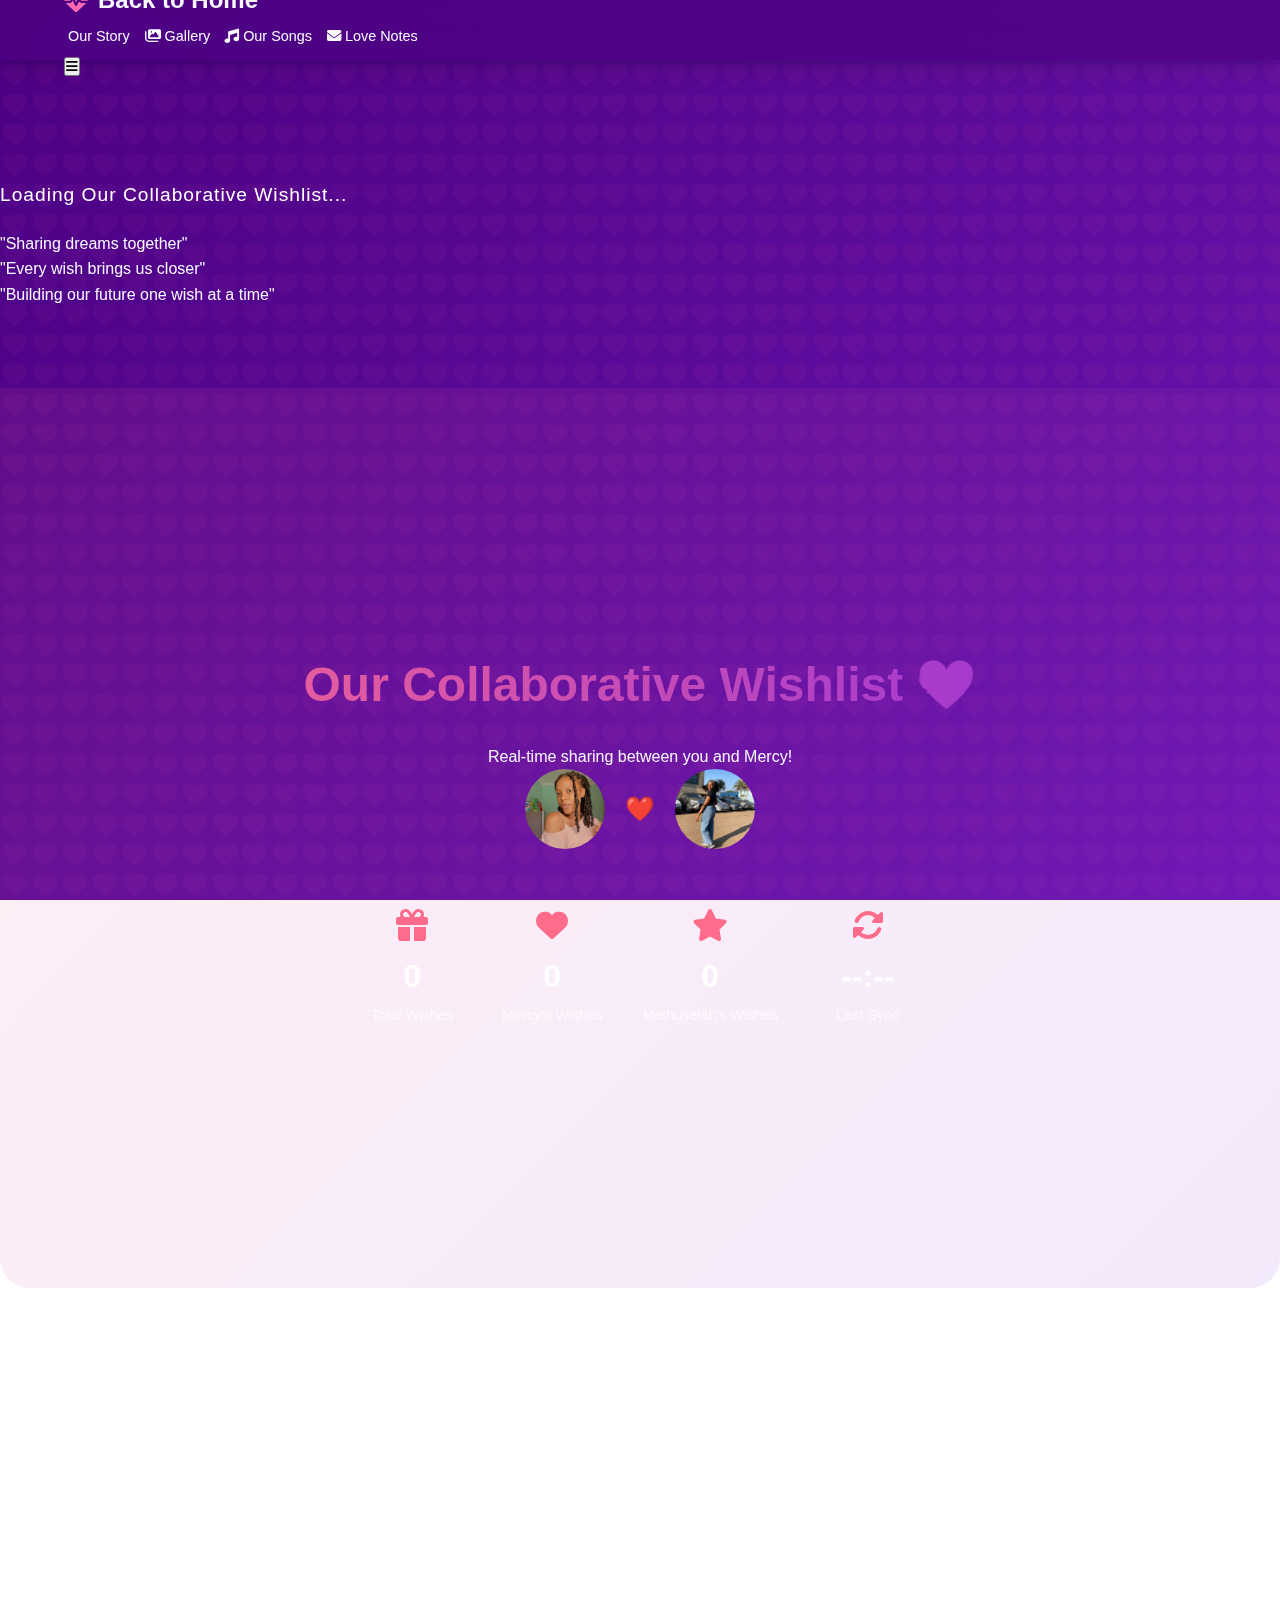
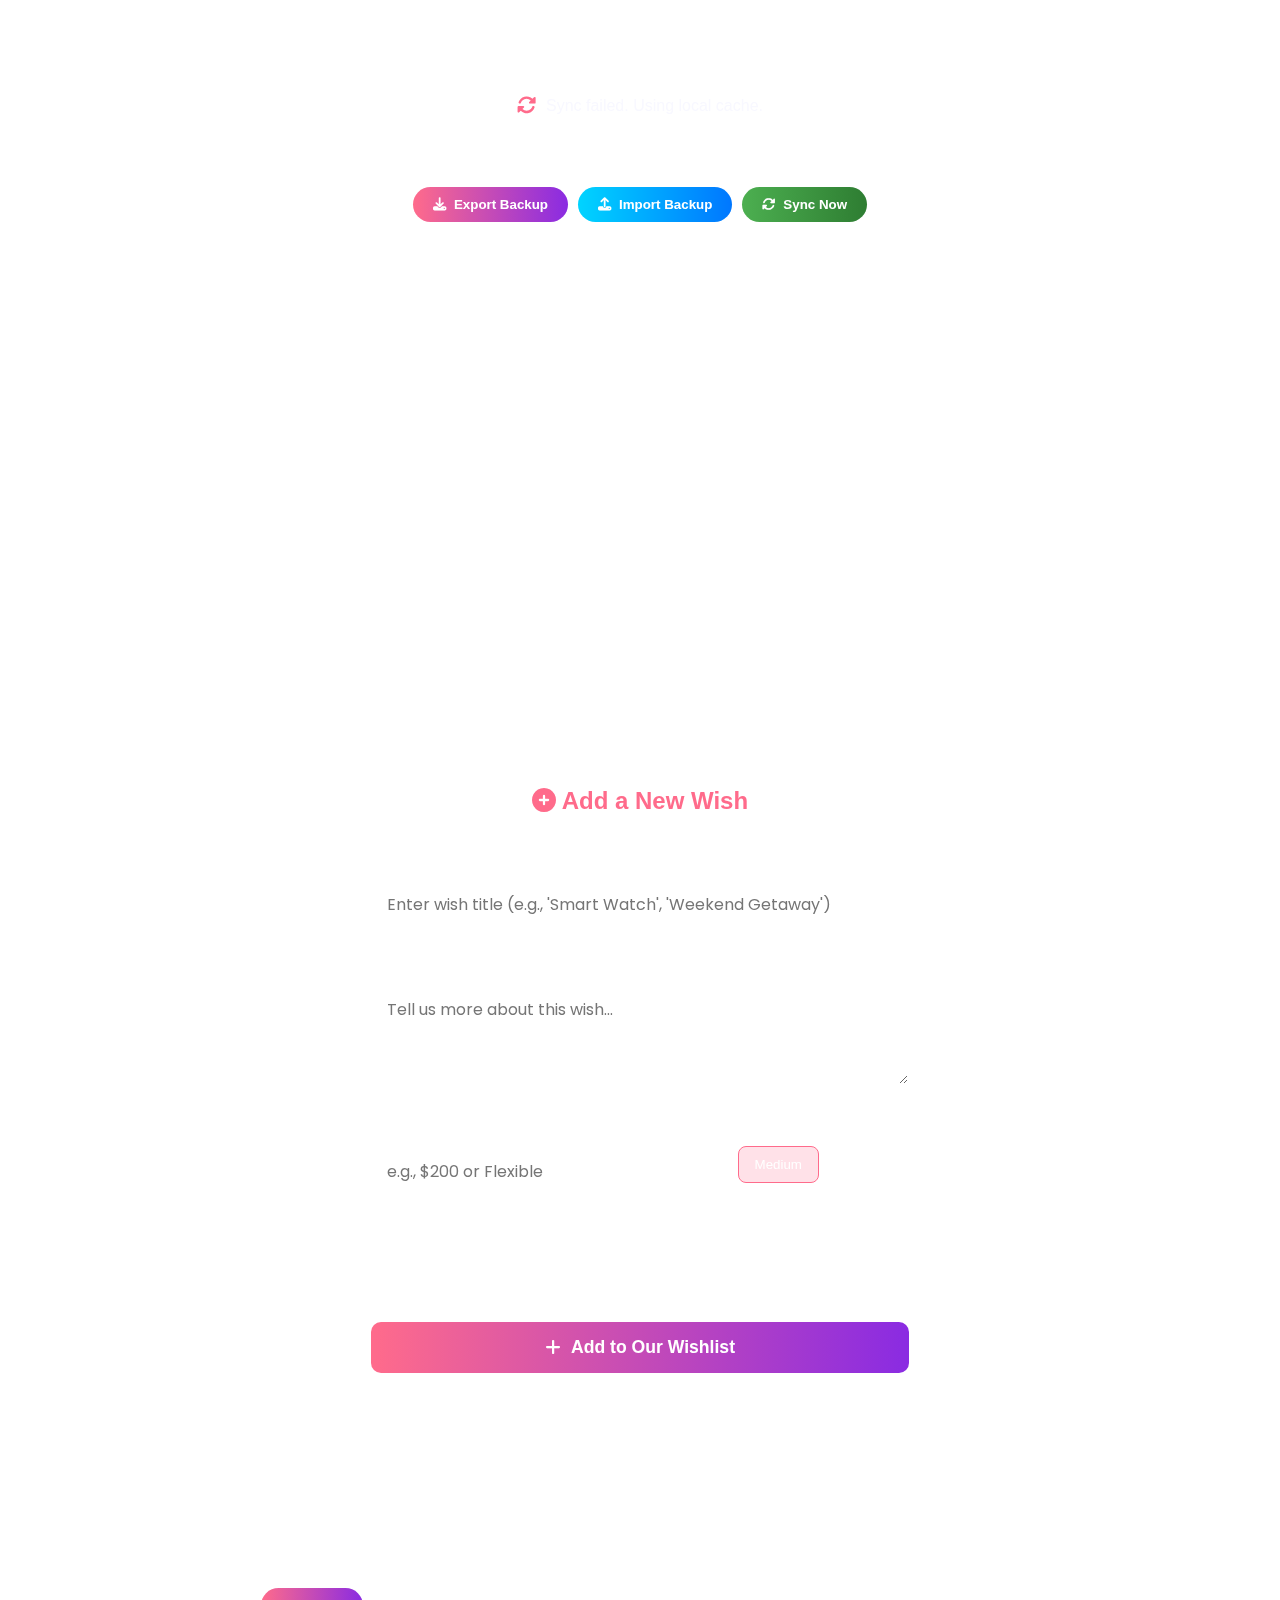
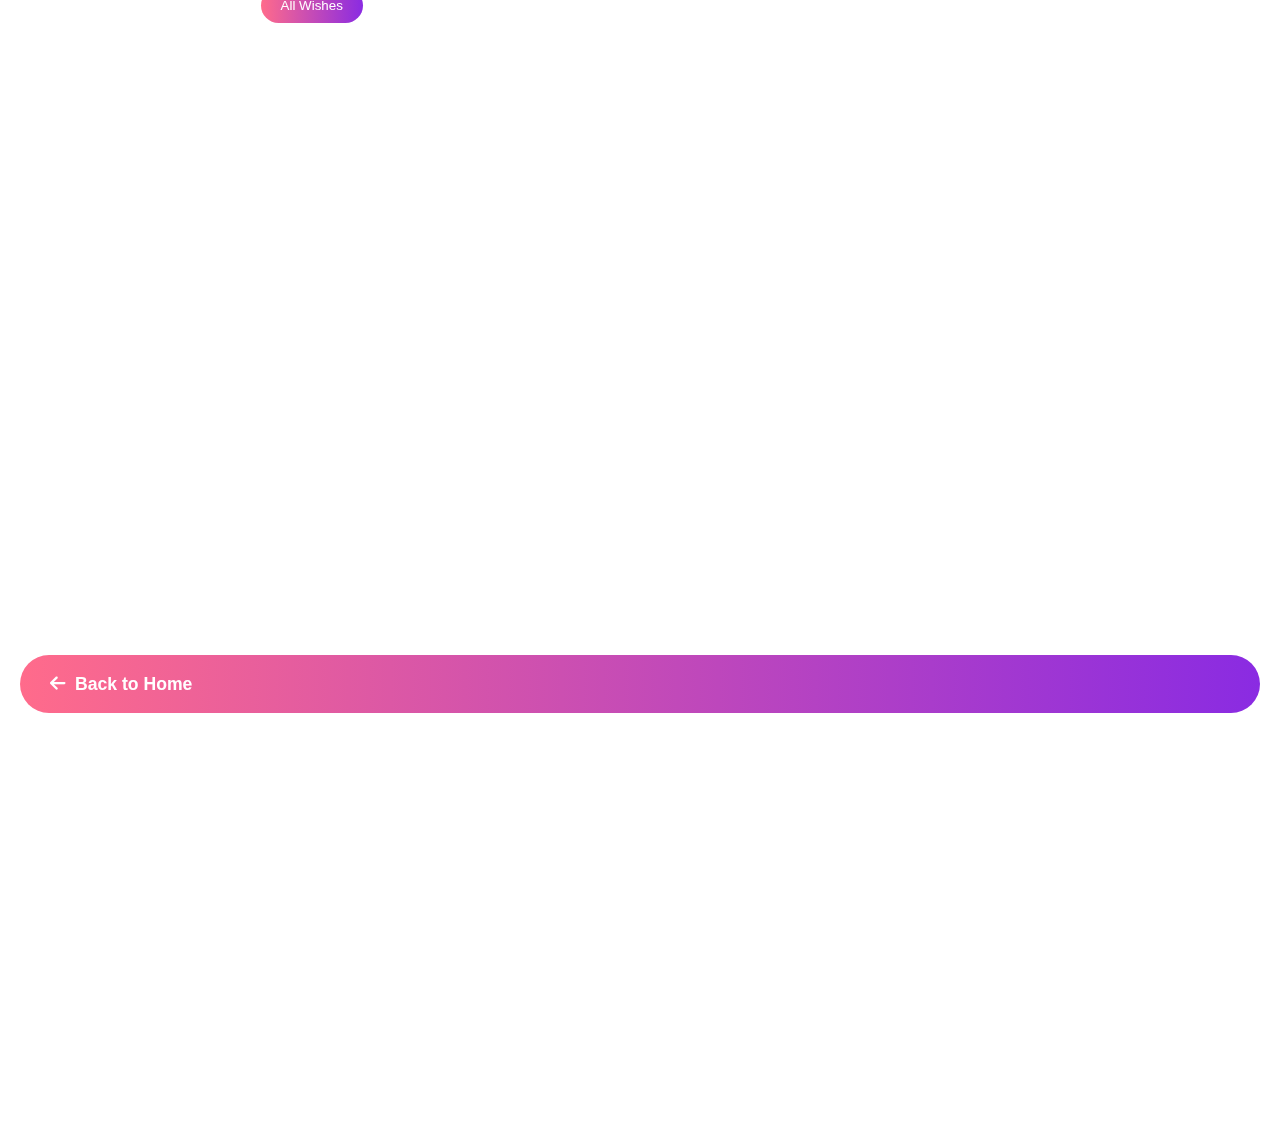
<file: wishlist.html>
<!DOCTYPE html>
<html lang="en">
<head>
    <meta charset="UTF-8">
    <meta name="viewport" content="width=device-width, initial-scale=1.0">
    <title>Our Collaborative Wishlist ❤️ - For My Beautiful Mercy</title>
    <link rel="stylesheet" href="https://cdnjs.cloudflare.com/ajax/libs/font-awesome/6.4.0/css/all.min.css">
    <link href="https://fonts.googleapis.com/css2?family=Poppins:wght@300;400;500;600;700&display=swap" rel="stylesheet">
    <link rel="stylesheet" href="css/style.css">
    <style>
        /* Wishlist specific styles */
        .wishlist-main {
            padding-top: 80px;
        }
        
        .wishlist-header {
            text-align: center;
            padding: 60px 20px;
            background: linear-gradient(135deg, rgba(255, 107, 139, 0.1), rgba(138, 43, 226, 0.1));
            border-radius: 0 0 30px 30px;
        }
        
        .wishlist-header h1 {
            font-size: 3rem;
            background: linear-gradient(to right, #ff6b8b, #8a2be2);
            -webkit-background-clip: text;
            background-clip: text;
            color: transparent;
            margin-bottom: 20px;
        }
        
        .couple-avatars {
            display: flex;
            justify-content: center;
            align-items: center;
            gap: 20px;
            margin-bottom: 30px;
        }
        
        .avatar {
            width: 80px;
            height: 80px;
            border-radius: 50%;
            overflow: hidden;
            border: 3px solid var(--primary);
        }
        
        .avatar img {
            width: 100%;
            height: 100%;
            object-fit: cover;
        }
        
        .vs-separator {
            font-size: 1.5rem;
            color: #ff6b8b;
            font-weight: bold;
        }
        
        .wishlist-stats {
            display: flex;
            justify-content: center;
            gap: 40px;
            margin-top: 30px;
            flex-wrap: wrap;
        }
        
        .stat {
            text-align: center;
            min-width: 100px;
        }
        
        .stat i {
            font-size: 2rem;
            color: #ff6b8b;
            margin-bottom: 10px;
        }
        
        .stat span {
            display: block;
            font-size: 2rem;
            font-weight: bold;
            color: white;
        }
        
        .stat small {
            color: rgba(255, 255, 255, 0.7);
            font-size: 0.9rem;
        }
        
        .sync-section {
            background: rgba(255, 255, 255, 0.05);
            backdrop-filter: blur(10px);
            padding: 20px;
            border-radius: 15px;
            margin: 20px auto;
            max-width: 800px;
            text-align: center;
            border: 1px solid rgba(255, 255, 255, 0.1);
        }
        
        .sync-status {
            display: flex;
            align-items: center;
            justify-content: center;
            gap: 10px;
            margin-bottom: 15px;
        }
        
        .sync-status i {
            font-size: 1.2rem;
        }
        
        .sync-status.connected i {
            color: #4CAF50;
            animation: pulse 2s infinite;
        }
        
        .sync-status.syncing i {
            color: #FFC107;
            animation: spin 1s linear infinite;
        }
        
        .sync-status.error i {
            color: #ff6b8b;
        }
        
        .sync-buttons {
            display: flex;
            gap: 10px;
            justify-content: center;
            flex-wrap: wrap;
            margin-top: 15px;
        }
        
        .sync-btn {
            padding: 10px 20px;
            border-radius: 25px;
            border: none;
            color: white;
            font-weight: 600;
            cursor: pointer;
            display: flex;
            align-items: center;
            gap: 8px;
            transition: all 0.3s ease;
        }
        
        .sync-export {
            background: linear-gradient(to right, #ff6b8b, #8a2be2);
        }
        
        .sync-import {
            background: linear-gradient(to right, #00d4ff, #0077ff);
        }
        
        .sync-btn:hover {
            transform: translateY(-3px);
            box-shadow: 0 10px 20px rgba(0, 0, 0, 0.3);
        }
        
        .add-wish-form {
            background: rgba(255, 255, 255, 0.05);
            backdrop-filter: blur(10px);
            padding: 30px;
            border-radius: 20px;
            border: 1px solid rgba(255, 255, 255, 0.1);
            max-width: 600px;
            width: 100%;
            margin: 0 auto 40px;
        }
        
        .form-title {
            text-align: center;
            color: #ff6b8b;
            margin-bottom: 25px;
            font-size: 1.5rem;
        }
        
        .form-group {
            margin-bottom: 20px;
        }
        
        .form-group label {
            display: block;
            color: white;
            margin-bottom: 8px;
            font-weight: 500;
        }
        
        .form-group input,
        .form-group textarea,
        .form-group select {
            width: 100%;
            padding: 12px 15px;
            background: rgba(255, 255, 255, 0.1);
            border: 1px solid rgba(255, 255, 255, 0.2);
            border-radius: 10px;
            color: white;
            font-family: 'Poppins', sans-serif;
            font-size: 1rem;
        }
        
        .form-group input:focus,
        .form-group textarea:focus,
        .form-group select:focus {
            outline: none;
            border-color: #ff6b8b;
        }
        
        .form-row {
            display: grid;
            grid-template-columns: 1fr 1fr;
            gap: 15px;
        }
        
        .priority-buttons {
            display: flex;
            gap: 10px;
        }
        
        .priority-btn {
            flex: 1;
            padding: 10px;
            border: 1px solid rgba(255, 255, 255, 0.2);
            background: rgba(255, 255, 255, 0.05);
            color: rgba(255, 255, 255, 0.7);
            border-radius: 8px;
            cursor: pointer;
            transition: all 0.3s ease;
        }
        
        .priority-btn:hover {
            background: rgba(255, 255, 255, 0.1);
        }
        
        .priority-btn.active {
            border-color: #ff6b8b;
            background: rgba(255, 107, 139, 0.2);
            color: white;
        }
        
        .add-btn {
            width: 100%;
            padding: 15px;
            background: linear-gradient(to right, #ff6b8b, #8a2be2);
            border: none;
            border-radius: 10px;
            color: white;
            font-size: 1.1rem;
            font-weight: 600;
            cursor: pointer;
            display: flex;
            align-items: center;
            justify-content: center;
            gap: 10px;
            transition: all 0.3s ease;
        }
        
        .add-btn:hover {
            transform: translateY(-3px);
            box-shadow: 0 10px 20px rgba(255, 107, 139, 0.3);
        }
        
        .wishlist-container {
            max-width: 1200px;
            margin: 0 auto;
            padding: 20px;
        }
        
        .filter-tabs {
            display: flex;
            justify-content: center;
            gap: 10px;
            margin-bottom: 30px;
            flex-wrap: wrap;
        }
        
        .filter-tab {
            padding: 10px 20px;
            background: rgba(255, 255, 255, 0.1);
            border: none;
            border-radius: 25px;
            color: white;
            cursor: pointer;
            transition: all 0.3s ease;
        }
        
        .filter-tab:hover,
        .filter-tab.active {
            background: linear-gradient(to right, #ff6b8b, #8a2be2);
        }
        
        .wishlist-grid {
            display: grid;
            grid-template-columns: repeat(auto-fill, minmax(350px, 1fr));
            gap: 25px;
        }
        
        .wish-card {
            background: rgba(255, 255, 255, 0.05);
            backdrop-filter: blur(10px);
            border-radius: 15px;
            padding: 25px;
            border: 1px solid rgba(255, 255, 255, 0.1);
            transition: all 0.3s ease;
        }
        
        .wish-card:hover {
            transform: translateY(-5px);
            border-color: rgba(255, 107, 139, 0.3);
            box-shadow: 0 15px 30px rgba(0, 0, 0, 0.3);
        }
        
        .wish-header {
            display: flex;
            justify-content: space-between;
            align-items: flex-start;
            margin-bottom: 15px;
        }
        
        .wish-title {
            color: white;
            font-size: 1.3rem;
            font-weight: 600;
            flex: 1;
        }
        
        .priority-tag {
            padding: 5px 12px;
            border-radius: 15px;
            font-size: 0.8rem;
            font-weight: 600;
        }
        
        .priority-high {
            background: rgba(255, 107, 139, 0.2);
            color: #ff6b8b;
            border: 1px solid rgba(255, 107, 139, 0.3);
        }
        
        .priority-medium {
            background: rgba(255, 193, 7, 0.2);
            color: #ffc107;
            border: 1px solid rgba(255, 193, 7, 0.3);
        }
        
        .priority-low {
            background: rgba(0, 212, 255, 0.2);
            color: #00d4ff;
            border: 1px solid rgba(0, 212, 255, 0.3);
        }
        
        .wish-description {
            color: rgba(255, 255, 255, 0.8);
            line-height: 1.6;
            margin-bottom: 20px;
        }
        
        .wish-footer {
            display: flex;
            justify-content: space-between;
            align-items: center;
            padding-top: 15px;
            border-top: 1px solid rgba(255, 255, 255, 0.1);
        }
        
        .wish-meta {
            display: flex;
            align-items: center;
            gap: 15px;
        }
        
        .price-tag {
            background: linear-gradient(to right, #ff6b8b, #8a2be2);
            color: white;
            padding: 5px 15px;
            border-radius: 20px;
            font-weight: 600;
        }
        
        .added-by {
            display: flex;
            align-items: center;
            gap: 8px;
            color: rgba(255, 255, 255, 0.6);
        }
        
        .added-by.methuselah {
            color: #ff6b8b;
        }
        
        .added-by.mercy {
            color: #8a2be2;
        }
        
        .wish-actions {
            display: flex;
            gap: 10px;
        }
        
        .action-btn {
            width: 40px;
            height: 40px;
            border-radius: 50%;
            background: rgba(255, 255, 255, 0.1);
            border: none;
            color: white;
            cursor: pointer;
            display: flex;
            align-items: center;
            justify-content: center;
            transition: all 0.3s ease;
        }
        
        .action-btn:hover {
            background: #ff6b8b;
            transform: scale(1.1);
        }
        
        .empty-state {
            text-align: center;
            padding: 60px 20px;
            grid-column: 1 / -1;
            display: none;
        }
        
        .empty-state i {
            font-size: 4rem;
            color: #ff6b8b;
            margin-bottom: 20px;
            opacity: 0.5;
        }
        
        .empty-state h3 {
            color: white;
            margin-bottom: 10px;
            font-size: 1.5rem;
        }
        
        .empty-state p {
            color: rgba(255, 255, 255, 0.7);
            margin-bottom: 30px;
        }
        
        .back-home {
            text-align: center;
            padding: 40px 20px;
        }
        
        .back-home a {
            display: inline-flex;
            align-items: center;
            gap: 10px;
            padding: 15px 30px;
            background: linear-gradient(to right, #ff6b8b, #8a2be2);
            color: white;
            text-decoration: none;
            border-radius: 30px;
            font-weight: 600;
            font-size: 1.1rem;
            transition: all 0.3s ease;
        }
        
        .back-home a:hover {
            transform: translateY(-3px);
            box-shadow: 0 10px 20px rgba(255, 107, 139, 0.3);
        }
        
        .sync-notification {
            position: fixed;
            bottom: 20px;
            right: 20px;
            background: linear-gradient(to right, #ff6b8b, #8a2be2);
            color: white;
            padding: 15px 25px;
            border-radius: 10px;
            z-index: 10000;
            display: none;
            align-items: center;
            gap: 10px;
            animation: slideIn 0.3s ease;
        }
        
        @keyframes slideIn {
            from {
                transform: translateX(100%);
                opacity: 0;
            }
            to {
                transform: translateX(0);
                opacity: 1;
            }
        }
        
        @keyframes spin {
            from { transform: rotate(0deg); }
            to { transform: rotate(360deg); }
        }
        
        .love-quote {
            text-align: center;
            padding: 40px 20px;
        }
        
        .love-quote p {
            font-size: 1.2rem;
            font-style: italic;
            color: rgba(255, 255, 255, 0.9);
            margin-bottom: 10px;
        }
        
        .signature {
            color: #ff6b8b;
            font-weight: 600;
        }
        
        @media (max-width: 768px) {
            .wishlist-header h1 {
                font-size: 2rem;
            }
            
            .couple-avatars {
                gap: 10px;
            }
            
            .avatar {
                width: 60px;
                height: 60px;
            }
            
            .wishlist-stats {
                gap: 20px;
            }
            
            .form-row {
                grid-template-columns: 1fr;
            }
            
            .wishlist-grid {
                grid-template-columns: 1fr;
            }
            
            .wish-footer {
                flex-direction: column;
                gap: 15px;
                align-items: flex-start;
            }
            
            .wish-actions {
                align-self: flex-end;
            }
            
            .sync-buttons {
                flex-direction: column;
            }
        }
    </style>
</head>
<body>
    <!-- Preloader -->
    <div class="preloader" id="preloader">
        <div class="preloader-content">
            <div class="heart-loader">
                <div class="heart-piece"></div>
                <div class="heart-piece"></div>
                <div class="heart-piece"></div>
            </div>
            <h2 class="loading-text">Loading Our Collaborative Wishlist...</h2>
            <div class="progress-bar">
                <div class="progress"></div>
            </div>
            <div class="romantic-quotes">
                <p class="active">"Sharing dreams together"</p>
                <p>"Every wish brings us closer"</p>
                <p>"Building our future one wish at a time"</p>
            </div>
        </div>
    </div>

    <!-- Navigation -->
    <nav class="glass-nav">
        <div class="nav-content">
            <a href="index.html" class="logo">
                <i class="fas fa-heartbeat"></i>
                <span>Back to Home</span>
            </a>
            <div class="nav-links">
                <a href="index.html#story" class="nav-link"><i class="fas fa-book-heart"></i> Our Story</a>
                <a href="index.html#gallery" class="nav-link"><i class="fas fa-images"></i> Gallery</a>
                <a href="index.html#music" class="nav-link"><i class="fas fa-music"></i> Our Songs</a>
                <a href="index.html#messages" class="nav-link"><i class="fas fa-envelope"></i> Love Notes</a>
            </div>
            <button class="menu-toggle" id="menuToggle">
                <i class="fas fa-bars"></i>
            </button>
        </div>
    </nav>

    <!-- Main Content -->
    <main class="wishlist-main">
        <!-- Wishlist Header -->
        <section class="wishlist-header">
            <h1>Our Collaborative Wishlist 💝</h1>
            <p>Real-time sharing between you and Mercy!</p>
            
            <div class="couple-avatars">
                <div class="avatar">
                    <img src="gallery/favorite.jpg" alt="Mercy" onerror="this.src='https://images.unsplash.com/photo-1529626455594-4ff0802cfb7e?ixlib=rb-1.2.1&auto=format&fit=crop&w=500&q=60'">
                </div>
                <div class="vs-separator">❤️</div>
                <div class="avatar">
                    <img src="gallery/wow.jpg" alt="Methuselah" onerror="this.src='https://images.unsplash.com/photo-1507003211169-0a1dd7228f2d?ixlib=rb-1.2.1&auto=format&fit=crop&w=500&q=60'">
                </div>
            </div>
            
            <div class="wishlist-stats">
                <div class="stat">
                    <i class="fas fa-gift"></i>
                    <span id="totalWishes">0</span>
                    <small>Total Wishes</small>
                </div>
                <div class="stat">
                    <i class="fas fa-heart"></i>
                    <span id="mercyWishes">0</span>
                    <small>Mercy's Wishes</small>
                </div>
                <div class="stat">
                    <i class="fas fa-star"></i>
                    <span id="methuselahWishes">0</span>
                    <small>Methuselah's Wishes</small>
                </div>
                <div class="stat">
                    <i class="fas fa-sync-alt"></i>
                    <span id="lastSync">--:--</span>
                    <small>Last Sync</small>
                </div>
            </div>
        </section>

        <!-- Sync Section -->
        <section class="sync-section">
            <div class="sync-status connected" id="syncStatus">
                <i class="fas fa-cloud"></i>
                <span>Connected to Google Sheets - Real-time collaboration enabled!</span>
            </div>
            <p style="color: rgba(255, 255, 255, 0.8); font-size: 0.95rem; margin-bottom: 15px;">
                Any changes you make will automatically sync to Mercy's device, and vice versa!
            </p>
            <div class="sync-buttons">
                <button class="sync-btn sync-export" onclick="exportWishlist()">
                    <i class="fas fa-download"></i> Export Backup
                </button>
                <button class="sync-btn sync-import" onclick="importWishlist()">
                    <i class="fas fa-upload"></i> Import Backup
                </button>
                <button class="sync-btn" onclick="manualSync()" style="background: linear-gradient(to right, #4CAF50, #2E7D32);">
                    <i class="fas fa-sync-alt"></i> Sync Now
                </button>
            </div>
        </section>

        <!-- Add Wish Form -->
        <section class="add-wish-form">
            <h3 class="form-title"><i class="fas fa-plus-circle"></i> Add a New Wish</h3>
            <form id="wishForm">
                <div class="form-group">
                    <label for="wishTitle"><i class="fas fa-tag"></i> What do you wish for?</label>
                    <input type="text" id="wishTitle" placeholder="Enter wish title (e.g., 'Smart Watch', 'Weekend Getaway')" required>
                </div>
                
                <div class="form-group">
                    <label for="wishDescription"><i class="fas fa-edit"></i> Description</label>
                    <textarea id="wishDescription" rows="3" placeholder="Tell us more about this wish..."></textarea>
                </div>
                
                <div class="form-row">
                    <div class="form-group">
                        <label for="wishPrice"><i class="fas fa-money-bill-wave"></i> Estimated Price</label>
                        <input type="text" id="wishPrice" placeholder="e.g., $200 or Flexible">
                    </div>
                    
                    <div class="form-group">
                        <label><i class="fas fa-exclamation-circle"></i> Priority</label>
                        <div class="priority-buttons">
                            <button type="button" class="priority-btn" data-priority="low">Low</button>
                            <button type="button" class="priority-btn active" data-priority="medium">Medium</button>
                            <button type="button" class="priority-btn" data-priority="high">High</button>
                        </div>
                        <input type="hidden" id="wishPriority" value="medium">
                    </div>
                </div>
                
                <div class="form-group">
                    <label for="wishAddedBy"><i class="fas fa-user"></i> Added By</label>
                    <select id="wishAddedBy" required>
                        <option value="mercy">Mercy</option>
                        <option value="methuselah">Methuselah</option>
                    </select>
                </div>
                
                <button type="submit" class="add-btn">
                    <i class="fas fa-plus"></i> Add to Our Wishlist
                </button>
            </form>
        </section>

        <!-- Wishlist Filters -->
        <div class="wishlist-container">
            <div class="filter-tabs">
                <button class="filter-tab active" data-filter="all">All Wishes</button>
                <button class="filter-tab" data-filter="mercy">Mercy's Wishes</button>
                <button class="filter-tab" data-filter="methuselah">Methuselah's Wishes</button>
                <button class="filter-tab" data-filter="high">High Priority</button>
                <button class="filter-tab" data-filter="low">Low Priority</button>
                <button class="filter-tab" data-filter="fulfilled">Fulfilled</button>
            </div>

            <!-- Wishlist Grid -->
            <div class="wishlist-grid" id="wishlistGrid">
                <!-- Wishes will be loaded here -->
                <div class="empty-state" id="emptyState">
                    <i class="fas fa-gifts"></i>
                    <h3>Our Wishlist is Empty</h3>
                    <p>Be the first to add a wish! What would you love to have?</p>
                </div>
            </div>
        </div>

        <!-- Love Quote -->
        <div class="love-quote">
            <p>"The best gift I could ever receive is more time with you. Every wish we share brings us closer."</p>
            <p class="signature">- For My Beautiful Mercy</p>
        </div>

        <!-- Back Home -->
        <section class="back-home">
            <a href="index.html">
                <i class="fas fa-arrow-left"></i> Back to Home
            </a>
        </section>
    </main>

    <!-- Sync Notification -->
    <div class="sync-notification" id="syncNotification">
        <i class="fas fa-sync"></i>
        <span id="syncMessage">Wishlist saved successfully!</span>
    </div>

    <!-- Floating hearts background -->
    <div class="floating-hearts-bg"></div>

    <script>
        // Collaborative Wishlist using YOUR Google Sheet
        const GOOGLE_SHEET_ID = '1Z4tzOHNY5FzNKGZJZrJX2Nep7Q6IJOsapS4tLd0Mijs';
        const SHEET_NAME = 'Sheet1';
        
        // Google Apps Script Web App URL (I'll create this for you)
        const GOOGLE_SCRIPT_URL = 'https://script.google.com/macros/s/AKfycbyOsCgezSGffxywpdMHMqtaFK03JzUHeoPZm0QtB4nqb0MVt-6jVcpBsnPjy9LR2EoK/exec';
        
        let wishes = [];
        let currentFilter = 'all';
        let currentPriority = 'medium';
        let emptyStateElement = null;
        let isSyncing = false;
        let syncInterval = null;

        // Initialize wishlist
        document.addEventListener('DOMContentLoaded', function() {
            console.log('Collaborative Wishlist loading...');
            
            // Get empty state element once
            emptyStateElement = document.getElementById('emptyState');
            
            // Initialize
            initForm();
            initFilters();
            initMobileMenu();
            
            // Load initial data
            loadWishlistFromGoogleSheets();
            
            // Hide preloader after 2 seconds
            setTimeout(() => {
                document.getElementById('preloader').classList.add('hidden');
            }, 2000);
            
            // Set up auto-sync every 30 seconds
            syncInterval = setInterval(loadWishlistFromGoogleSheets, 30000);
        });

        // Load wishlist from Google Sheets
        async function loadWishlistFromGoogleSheets() {
            if (isSyncing) return;
            
            isSyncing = true;
            updateSyncStatus('syncing', 'Syncing with Google Sheets...');
            
            try {
                const url = `${GOOGLE_SCRIPT_URL}?action=get&sheetId=${GOOGLE_SHEET_ID}&sheetName=${SHEET_NAME}`;
                const response = await fetch(url);
                
                if (!response.ok) {
                    throw new Error(`HTTP error! status: ${response.status}`);
                }
                
                const data = await response.json();
                
                if (data.success && Array.isArray(data.data)) {
                    // Convert spreadsheet rows to wish objects
                    wishes = data.data.map(row => {
                        // row format: [id, title, description, price, priority, addedBy, date, fulfilled]
                        return {
                            id: row[0] || Date.now(),
                            title: row[1] || '',
                            description: row[2] || '',
                            price: row[3] || 'Flexible',
                            priority: row[4] || 'medium',
                            addedBy: row[5] || 'unknown',
                            date: row[6] || new Date().toISOString(),
                            fulfilled: row[7] === 'TRUE' || row[7] === true
                        };
                    });
                    
                    console.log(`Loaded ${wishes.length} wishes from Google Sheets`);
                    updateStats();
                    renderWishlist();
                    updateLastSync();
                    updateSyncStatus('connected', 'Connected to shared wishlist!');
                    
                } else {
                    throw new Error(data.error || 'Invalid data format');
                }
                
            } catch (error) {
                console.error('Error loading from Google Sheets:', error);
                updateSyncStatus('error', 'Sync failed. Using local cache.');
                
                // Fallback to localStorage cache
                const cachedWishes = localStorage.getItem('wishlistCache');
                if (cachedWishes) {
                    wishes = JSON.parse(cachedWishes);
                    updateStats();
                    renderWishlist();
                }
            } finally {
                isSyncing = false;
            }
        }

        // Save wishlist to Google Sheets - USING GET ONLY (No CORS issues)
        async function saveWishlistToGoogleSheets() {
            if (isSyncing) return;
            
            isSyncing = true;
            updateSyncStatus('syncing', 'Saving to Google Sheets...');
            
            try {
                // Convert wishes to spreadsheet rows
                const rows = wishes.map(wish => [
                    wish.id.toString(),
                    wish.title || '',
                    wish.description || '',
                    wish.price || 'Flexible',
                    wish.priority || 'medium',
                    wish.addedBy || 'unknown',
                    wish.date || new Date().toISOString(),
                    wish.fulfilled ? 'TRUE' : 'FALSE'
                ]);
                
                console.log('Saving', rows.length, 'items to Google Sheets');
                
                // Encode data for URL
                const dataStr = encodeURIComponent(JSON.stringify(rows));
                
                // Use GET request with URL parameters (no CORS issues)
                const url = `${GOOGLE_SCRIPT_URL}?action=save&sheetId=${GOOGLE_SHEET_ID}&sheetName=${SHEET_NAME}&data=${dataStr}&t=${Date.now()}`;
                
                console.log('Request URL (shortened):', url.substring(0, 100) + '...');
                
                const response = await fetch(url);
                const result = await response.json();
                
                console.log('Save result:', result);
                
                if (result.success) {
                    // Cache locally
                    localStorage.setItem('wishlistCache', JSON.stringify(wishes));
                    updateLastSync();
                    updateSyncStatus('connected', 'Saved to Google Sheets!');
                    showNotification('✅ Changes saved to cloud!');
                    
                    // Refresh data to confirm
                    setTimeout(() => loadWishlistFromGoogleSheets(), 1000);
                } else {
                    throw new Error(result.error || 'Save failed');
                }
                
            } catch (error) {
                console.error('Error saving to Google Sheets:', error);
                updateSyncStatus('error', 'Save failed. Using local cache.');
                showNotification('⚠️ Saved locally only - ' + error.message);
                
                // Save to localStorage as backup
                localStorage.setItem('wishlistCache', JSON.stringify(wishes));
            } finally {
                isSyncing = false;
            }
        }
        // Initialize form
        function initForm() {
            const form = document.getElementById('wishForm');
            const priorityButtons = document.querySelectorAll('.priority-btn');
            
            // Priority buttons
            priorityButtons.forEach(button => {
                button.addEventListener('click', function() {
                    priorityButtons.forEach(btn => btn.classList.remove('active'));
                    this.classList.add('active');
                    currentPriority = this.dataset.priority;
                    document.getElementById('wishPriority').value = currentPriority;
                });
            });
            
            // Form submission
            form.addEventListener('submit', async function(e) {
                e.preventDefault();
                
                const title = document.getElementById('wishTitle').value.trim();
                const description = document.getElementById('wishDescription').value.trim();
                const price = document.getElementById('wishPrice').value.trim() || 'Flexible';
                const addedBy = document.getElementById('wishAddedBy').value;
                const priority = document.getElementById('wishPriority').value;
                
                if (!title) {
                    showNotification('Please enter a wish title!', 'error');
                    return;
                }
                
                // Create new wish
                const newWish = {
                    id: Date.now(), // Unique ID
                    title: title,
                    description: description,
                    price: price,
                    priority: priority,
                    addedBy: addedBy,
                    date: new Date().toISOString(),
                    fulfilled: false
                };
                
                // Add to local array
                wishes.unshift(newWish);
                updateStats();
                renderWishlist();
                
                // Save to Google Sheets
                await saveWishlistToGoogleSheets();
                
                // Reset form
                form.reset();
                document.getElementById('wishPriority').value = 'medium';
                priorityButtons.forEach(btn => {
                    btn.classList.remove('active');
                    if (btn.dataset.priority === 'medium') {
                        btn.classList.add('active');
                    }
                });
                
                // Celebration
                createHearts(5);
                if (typeof confetti === 'function') {
                    confetti({
                        particleCount: 50,
                        spread: 70,
                        origin: { y: 0.6 }
                    });
                }
                
                // Focus back on title
                document.getElementById('wishTitle').focus();
            });
        }

        // Initialize filters
        function initFilters() {
            const filterTabs = document.querySelectorAll('.filter-tab');
            
            filterTabs.forEach(tab => {
                tab.addEventListener('click', function() {
                    filterTabs.forEach(t => t.classList.remove('active'));
                    this.classList.add('active');
                    currentFilter = this.dataset.filter;
                    renderWishlist();
                });
            });
        }

        // Render wishlist
        function renderWishlist() {
            const grid = document.getElementById('wishlistGrid');
            
            // Clear grid but preserve empty state element
            while (grid.firstChild && grid.firstChild.id !== 'emptyState') {
                grid.removeChild(grid.firstChild);
            }
            
            // If empty state doesn't exist in grid, add it
            if (!grid.contains(emptyStateElement)) {
                grid.appendChild(emptyStateElement);
            }
            
            // Filter wishes
            let filteredWishes = [...wishes];
            
            switch (currentFilter) {
                case 'mercy':
                    filteredWishes = wishes.filter(w => w.addedBy === 'mercy');
                    break;
                case 'methuselah':
                    filteredWishes = wishes.filter(w => w.addedBy === 'methuselah');
                    break;
                case 'high':
                    filteredWishes = wishes.filter(w => w.priority === 'high');
                    break;
                case 'low':
                    filteredWishes = wishes.filter(w => w.priority === 'low');
                    break;
                case 'fulfilled':
                    filteredWishes = wishes.filter(w => w.fulfilled);
                    break;
            }
            
            // Show empty state if no wishes
            if (filteredWishes.length === 0) {
                emptyStateElement.style.display = 'block';
                return;
            }
            
            // Hide empty state
            emptyStateElement.style.display = 'none';
            
            // Create wish cards
            filteredWishes.forEach(wish => {
                const card = createWishCard(wish);
                grid.insertBefore(card, emptyStateElement);
            });
        }

        // Create wish card element
        function createWishCard(wish) {
            const card = document.createElement('div');
            card.className = 'wish-card';
            card.dataset.id = wish.id;
            
            // Format date
            const date = new Date(wish.date);
            const dateStr = date.toLocaleDateString('en-US', {
                month: 'short',
                day: 'numeric',
                year: 'numeric'
            });
            
            // Priority class
            const priorityClass = `priority-${wish.priority}`;
            const priorityText = wish.priority.charAt(0).toUpperCase() + wish.priority.slice(1);
            
            // Added by class
            const addedByClass = wish.addedBy;
            const addedByName = wish.addedBy === 'mercy' ? 'Mercy' : 'Methuselah';
            const addedByIcon = wish.addedBy === 'mercy' ? 'fas fa-heart' : 'fas fa-star';
            
            card.innerHTML = `
                <div class="wish-header">
                    <h3 class="wish-title">${wish.title}</h3>
                    <span class="priority-tag ${priorityClass}">${priorityText}</span>
                </div>
                
                ${wish.description ? `<p class="wish-description">${wish.description}</p>` : ''}
                
                <div class="wish-footer">
                    <div class="wish-meta">
                        <span class="price-tag">${wish.price}</span>
                        <span class="added-by ${addedByClass}">
                            <i class="${addedByIcon}"></i> ${addedByName}
                        </span>
                        <span style="color: rgba(255,255,255,0.5); font-size: 0.9rem;">
                            <i class="fas fa-calendar"></i> ${dateStr}
                        </span>
                    </div>
                    
                    <div class="wish-actions">
                        ${wish.fulfilled ? 
                            `<button class="action-btn" onclick="toggleFulfill(${wish.id})" title="Mark as unfulfilled">
                                <i class="fas fa-check-circle" style="color: #00ff00;"></i>
                            </button>` :
                            `<button class="action-btn" onclick="toggleFulfill(${wish.id})" title="Mark as fulfilled">
                                <i class="far fa-check-circle"></i>
                            </button>`
                        }
                        <button class="action-btn" onclick="deleteWish(${wish.id})" title="Delete wish">
                            <i class="fas fa-trash"></i>
                        </button>
                    </div>
                </div>
            `;
            
            // Add fulfilled style
            if (wish.fulfilled) {
                card.style.opacity = '0.7';
                card.style.border = '1px solid rgba(0, 255, 0, 0.3)';
                card.querySelector('.wish-title').innerHTML = `${wish.title} <i class="fas fa-check" style="color: #00ff00; margin-left: 5px;"></i>`;
            }
            
            return card;
        }

        // Update statistics
        function updateStats() {
            const totalWishes = wishes.length;
            const mercyWishes = wishes.filter(w => w.addedBy === 'mercy').length;
            const methuselahWishes = wishes.filter(w => w.addedBy === 'methuselah').length;
            
            document.getElementById('totalWishes').textContent = totalWishes;
            document.getElementById('mercyWishes').textContent = mercyWishes;
            document.getElementById('methuselahWishes').textContent = methuselahWishes;
        }

        // Update sync status
        function updateSyncStatus(status, message) {
            const statusEl = document.getElementById('syncStatus');
            statusEl.className = `sync-status ${status}`;
            statusEl.innerHTML = `<i class="fas fa-${status === 'connected' ? 'cloud' : 'sync-alt'}"></i> <span>${message}</span>`;
        }

        // Update last sync time
        function updateLastSync() {
            const now = new Date();
            const timeStr = now.toLocaleTimeString([], { hour: '2-digit', minute: '2-digit' });
            document.getElementById('lastSync').textContent = timeStr;
        }

        // Show notification
        function showNotification(message, type = 'success') {
            const notification = document.getElementById('syncNotification');
            const messageEl = document.getElementById('syncMessage');
            
            messageEl.textContent = message;
            notification.style.display = 'flex';
            notification.style.background = type === 'error' 
                ? 'linear-gradient(to right, #ff6b8b, #c2185b)' 
                : 'linear-gradient(to right, #ff6b8b, #8a2be2)';
            
            setTimeout(() => {
                notification.style.display = 'none';
            }, 3000);
        }

        // Toggle fulfill status
        async function toggleFulfill(id) {
            const wishIndex = wishes.findIndex(w => w.id === id);
            if (wishIndex !== -1) {
                wishes[wishIndex].fulfilled = !wishes[wishIndex].fulfilled;
                renderWishlist();
                
                // Save to Google Sheets
                await saveWishlistToGoogleSheets();
                
                if (wishes[wishIndex].fulfilled) {
                    createHearts(10);
                    if (typeof confetti === 'function') {
                        confetti({
                            particleCount: 100,
                            spread: 70,
                            origin: { y: 0.6 }
                        });
                    }
                    showNotification(`🎉 "${wishes[wishIndex].title}" marked as fulfilled!`);
                }
            }
        }

        // Delete wish
        async function deleteWish(id) {
            if (confirm('Are you sure you want to delete this wish?')) {
                const wishIndex = wishes.findIndex(w => w.id === id);
                if (wishIndex !== -1) {
                    const wishTitle = wishes[wishIndex].title;
                    wishes.splice(wishIndex, 1);
                    updateStats();
                    renderWishlist();
                    
                    // Save to Google Sheets
                    await saveWishlistToGoogleSheets();
                    
                    createHearts(3);
                    showNotification(`"${wishTitle}" has been deleted.`);
                }
            }
        }

        // Manual sync
        async function manualSync() {
            await loadWishlistFromGoogleSheets();
            showNotification('Manual sync completed!');
        }

        // Export wishlist
        function exportWishlist() {
            const exportData = {
                timestamp: new Date().toISOString(),
                totalWishes: wishes.length,
                wishes: wishes
            };
            
            const dataStr = JSON.stringify(exportData, null, 2);
            const dataBlob = new Blob([dataStr], { type: 'application/json' });
            
            const downloadLink = document.createElement('a');
            const url = URL.createObjectURL(dataBlob);
            downloadLink.href = url;
            downloadLink.download = `Our-Wishlist-Backup-${new Date().toISOString().split('T')[0]}.json`;
            
            document.body.appendChild(downloadLink);
            downloadLink.click();
            document.body.removeChild(downloadLink);
            URL.revokeObjectURL(url);
            
            showNotification('Wishlist exported successfully!');
        }

        // Import wishlist
        async function importWishlist() {
            const input = document.createElement('input');
            input.type = 'file';
            input.accept = '.json,.txt';
            
            input.onchange = async function(e) {
                const file = e.target.files[0];
                if (!file) return;
                
                const reader = new FileReader();
                
                reader.onload = async function(e) {
                    try {
                        const importedData = JSON.parse(e.target.result);
                        let importedWishes = [];
                        
                        if (Array.isArray(importedData)) {
                            importedWishes = importedData;
                        } else if (importedData.wishes && Array.isArray(importedData.wishes)) {
                            importedWishes = importedData.wishes;
                        } else {
                            throw new Error('Invalid wishlist format');
                        }
                        
                        if (importedWishes.length === 0) {
                            showNotification('No wishes found in file.', 'error');
                            return;
                        }
                        
                        if (confirm(`Import ${importedWishes.length} wishes? This will replace current list.`)) {
                            wishes = importedWishes;
                            renderWishlist();
                            updateStats();
                            
                            // Save to Google Sheets
                            await saveWishlistToGoogleSheets();
                            
                            showNotification(`Successfully imported ${importedWishes.length} wishes! ✨`);
                        }
                    } catch (error) {
                        showNotification('Error importing: ' + error.message, 'error');
                    }
                };
                
                reader.readAsText(file);
            };
            
            input.click();
        }

        // Create floating hearts
        function createHearts(count) {
            let container = document.querySelector('.floating-hearts-bg');
            if (!container) {
                container = document.createElement('div');
                container.className = 'floating-hearts-bg';
                document.body.appendChild(container);
            }
            
            for (let i = 0; i < count; i++) {
                const heart = document.createElement('div');
                heart.className = 'floating-heart';
                heart.innerHTML = '❤️';
                heart.style.cssText = `
                    position: fixed;
                    left: ${Math.random() * 100}vw;
                    top: ${100 + Math.random() * 20}vh;
                    font-size: ${15 + Math.random() * 25}px;
                    opacity: 0;
                    animation: floatUp ${3 + Math.random() * 7}s linear forwards;
                    animation-delay: ${Math.random() * 2}s;
                    z-index: 9998;
                `;
                
                container.appendChild(heart);
                
                setTimeout(() => {
                    if (heart.parentNode === container) {
                        container.removeChild(heart);
                    }
                }, 10000);
            }
        }

        function initMobileMenu() {
            const menuToggle = document.getElementById('menuToggle');
            const navLinks = document.querySelector('.nav-links');
            
            if (menuToggle && navLinks) {
                menuToggle.addEventListener('click', () => {
                    navLinks.classList.toggle('active');
                    menuToggle.innerHTML = navLinks.classList.contains('active') 
                        ? '<i class="fas fa-times"></i>' 
                        : '<i class="fas fa-bars"></i>';
                });
                
                document.querySelectorAll('.nav-link').forEach(link => {
                    link.addEventListener('click', () => {
                        navLinks.classList.remove('active');
                        menuToggle.innerHTML = '<i class="fas fa-bars"></i>';
                    });
                });
            }
        }

        // Create initial hearts
        setTimeout(() => {
            createHearts(5);
        }, 1000);
        
        // Keep creating hearts
        setInterval(() => {
            createHearts(1);
        }, 5000);
    </script>
</body>
</html>
</file>
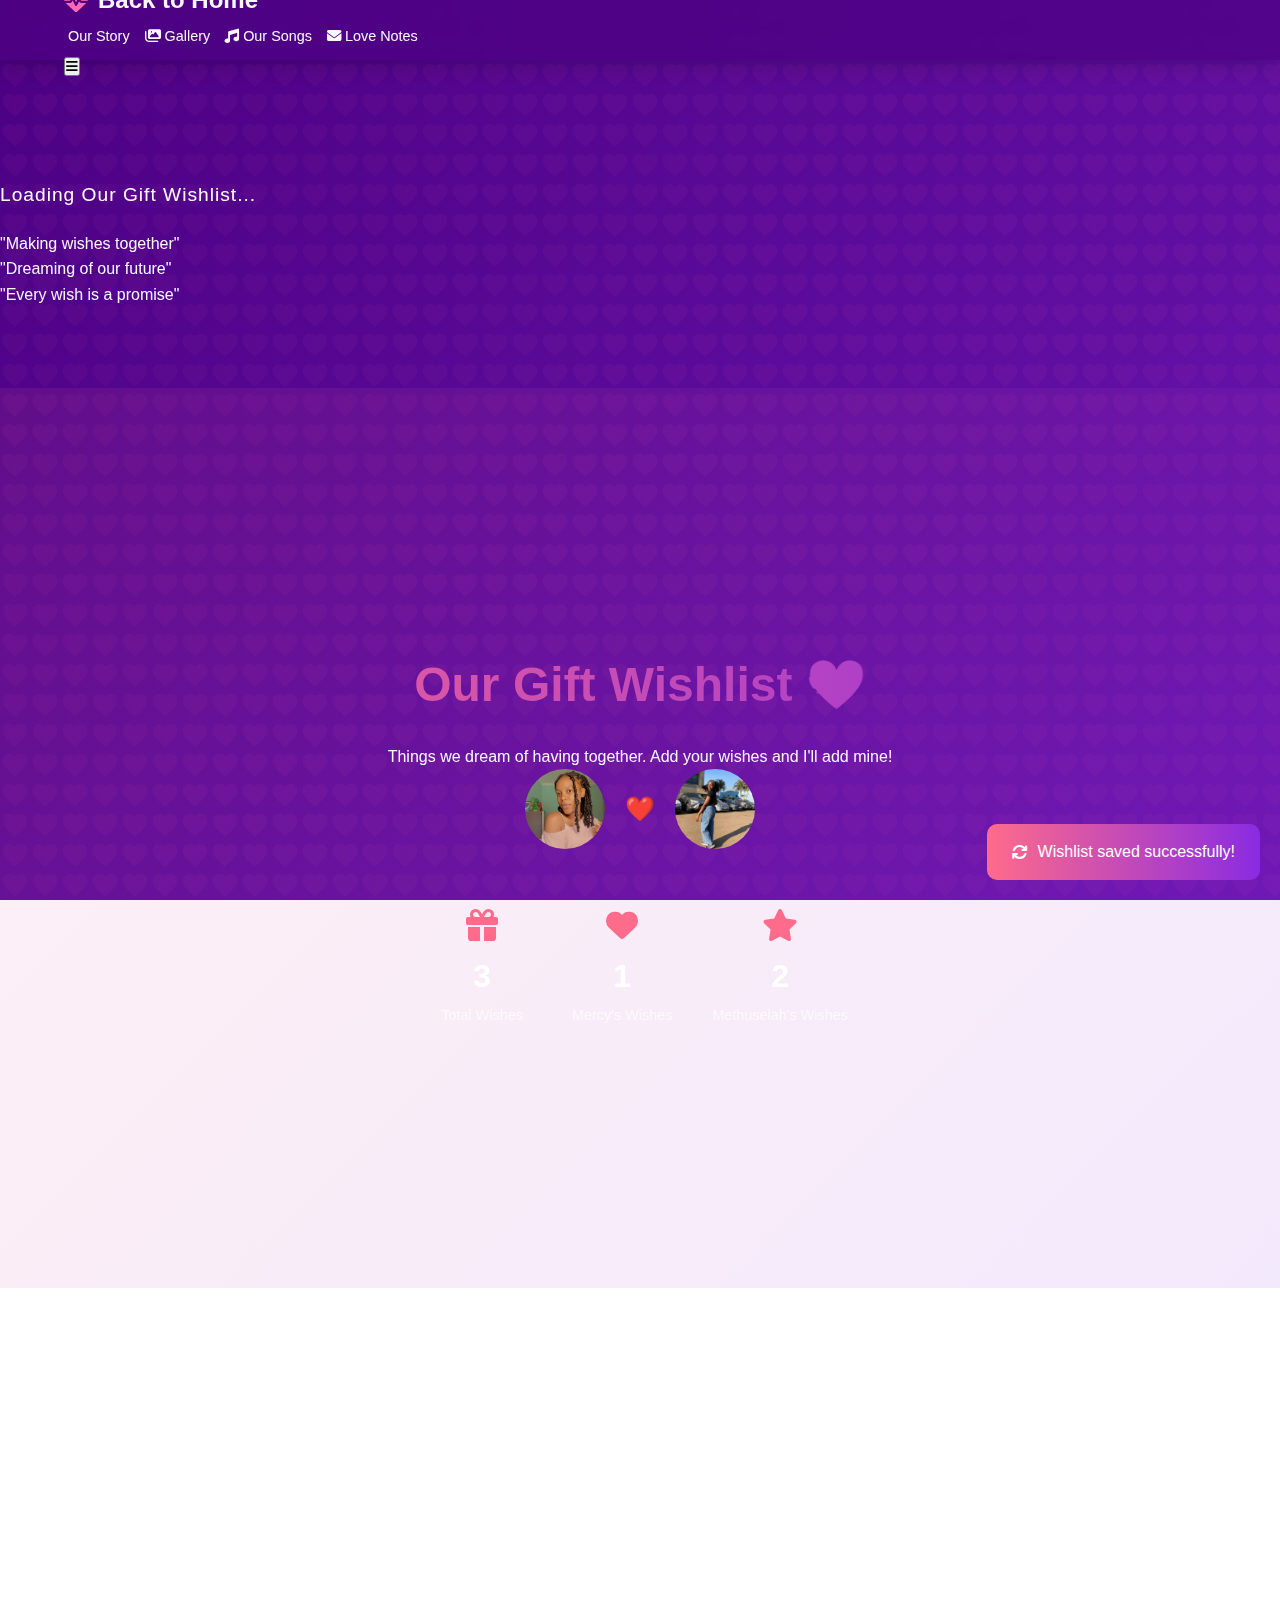
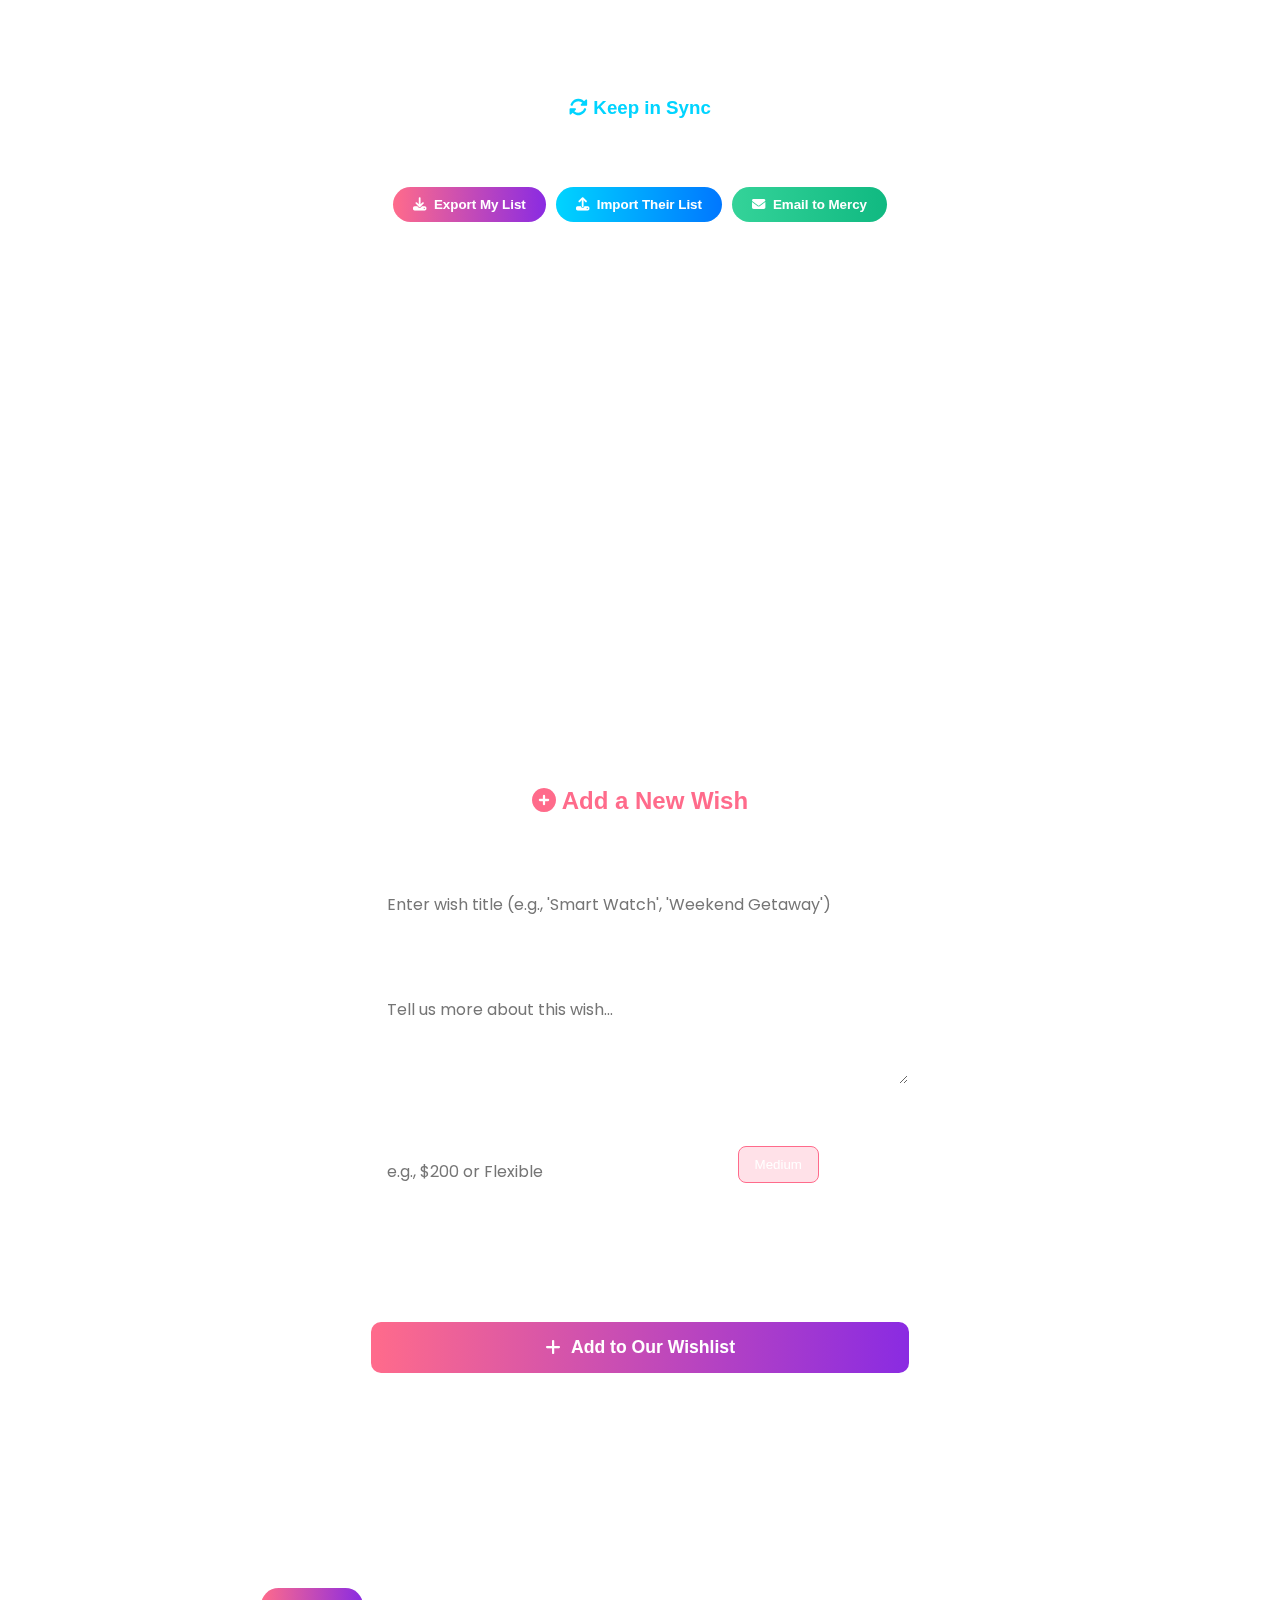
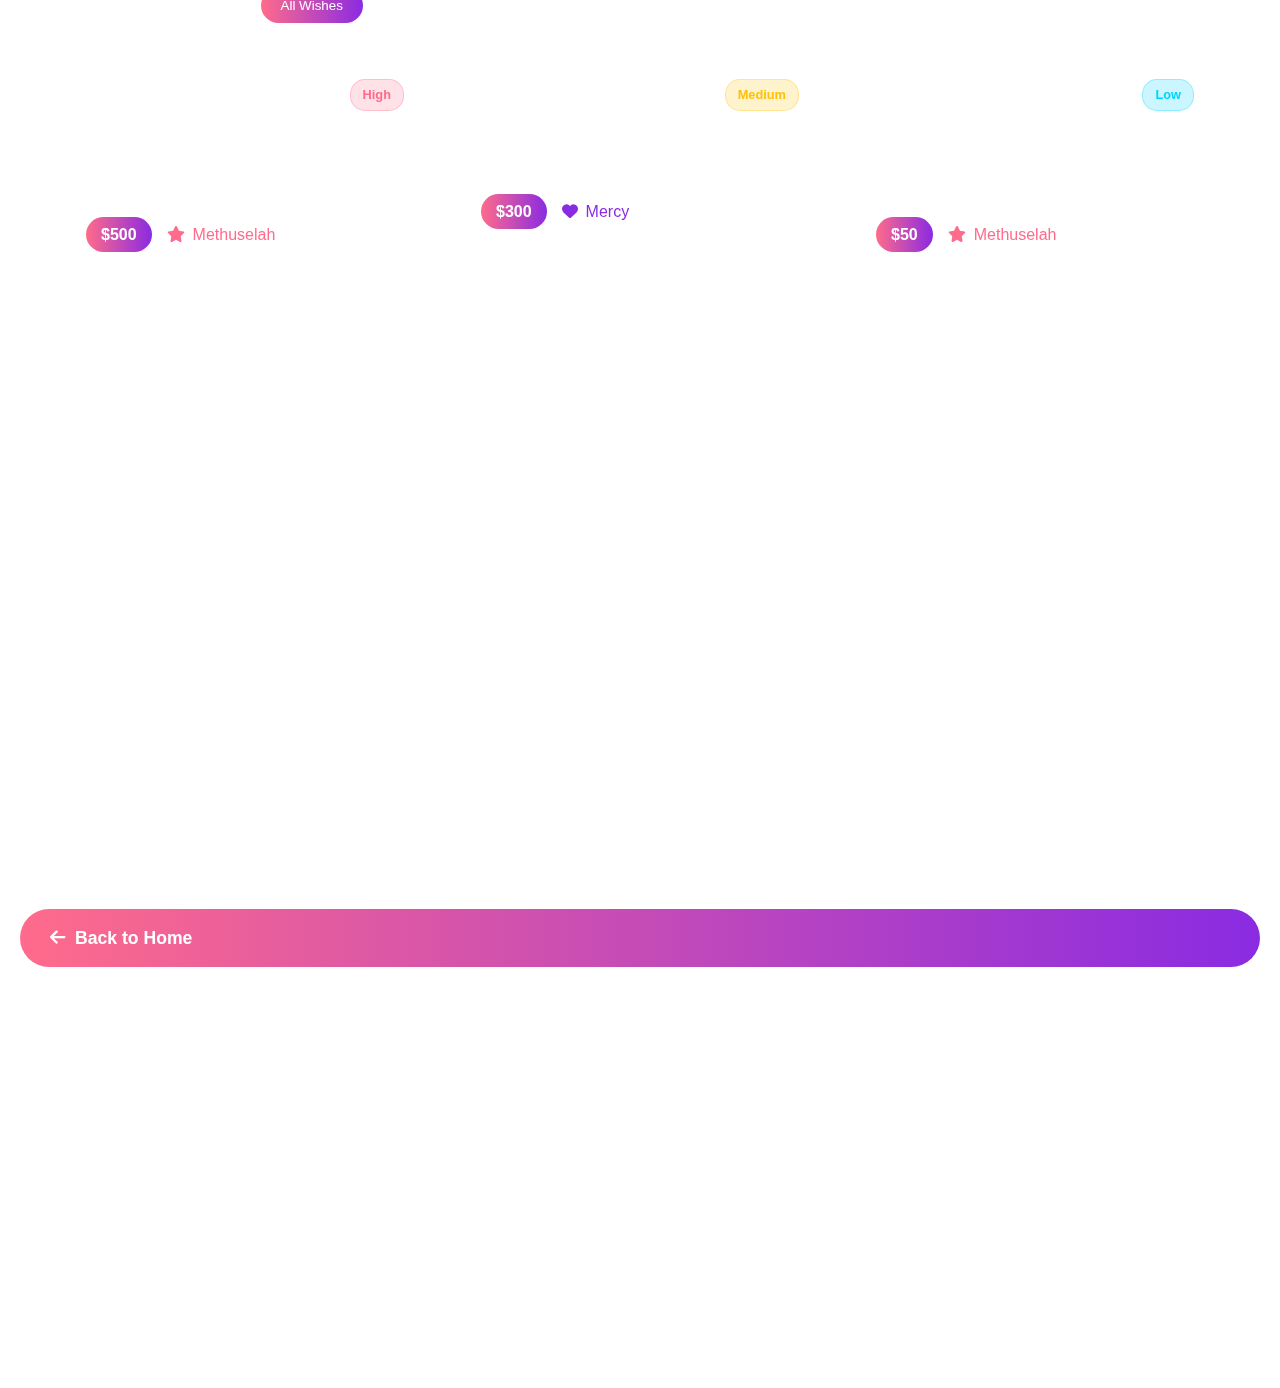
<file: wishlist2.html>
<!DOCTYPE html>
<html lang="en">
<head>
    <meta charset="UTF-8">
    <meta name="viewport" content="width=device-width, initial-scale=1.0">
    <title>Our Gift Wishlist ❤️ - For Mercy</title>
    <link rel="stylesheet" href="https://cdnjs.cloudflare.com/ajax/libs/font-awesome/6.4.0/css/all.min.css">
    <link href="https://fonts.googleapis.com/css2?family=Poppins:wght@300;400;500;600;700&display=swap" rel="stylesheet">
    <link rel="stylesheet" href="css/style.css">
    <style>
        /* Wishlist specific styles */
        .wishlist-main {
            padding-top: 80px;
        }
        
        .wishlist-header {
            text-align: center;
            padding: 60px 20px;
            background: linear-gradient(135deg, rgba(255, 107, 139, 0.1), rgba(138, 43, 226, 0.1));
        }
        
        .wishlist-header h1 {
            font-size: 3rem;
            background: linear-gradient(to right, #ff6b8b, #8a2be2);
            -webkit-background-clip: text;
            background-clip: text;
            color: transparent;
            margin-bottom: 20px;
        }
        
        .couple-avatars {
            display: flex;
            justify-content: center;
            align-items: center;
            gap: 20px;
            margin-bottom: 30px;
        }
        
        .avatar {
            width: 80px;
            height: 80px;
            border-radius: 50%;
            overflow: hidden;
            border: 3px solid var(--primary);
        }
        
        .avatar img {
            width: 100%;
            height: 100%;
            object-fit: cover;
        }
        
        .vs-separator {
            font-size: 1.5rem;
            color: #ff6b8b;
            font-weight: bold;
        }
        
        .wishlist-stats {
            display: flex;
            justify-content: center;
            gap: 40px;
            margin-top: 30px;
            flex-wrap: wrap;
        }
        
        .stat {
            text-align: center;
            min-width: 100px;
        }
        
        .stat i {
            font-size: 2rem;
            color: #ff6b8b;
            margin-bottom: 10px;
        }
        
        .stat span {
            display: block;
            font-size: 2rem;
            font-weight: bold;
            color: white;
        }
        
        .stat small {
            color: rgba(255, 255, 255, 0.7);
            font-size: 0.9rem;
        }
        
        .sync-section {
            background: rgba(255, 255, 255, 0.05);
            backdrop-filter: blur(10px);
            padding: 20px;
            border-radius: 15px;
            margin: 20px auto;
            max-width: 600px;
            text-align: center;
            border: 1px solid rgba(255, 255, 255, 0.1);
        }
        
        .sync-buttons {
            display: flex;
            gap: 10px;
            justify-content: center;
            flex-wrap: wrap;
            margin-top: 15px;
        }
        
        .sync-btn {
            padding: 10px 20px;
            border-radius: 25px;
            border: none;
            color: white;
            font-weight: 600;
            cursor: pointer;
            display: flex;
            align-items: center;
            gap: 8px;
            transition: all 0.3s ease;
        }
        
        .sync-export {
            background: linear-gradient(to right, #ff6b8b, #8a2be2);
        }
        
        .sync-import {
            background: linear-gradient(to right, #00d4ff, #0077ff);
        }
        
        .sync-email {
            background: linear-gradient(to right, #34d399, #10b981);
        }
        
        .sync-btn:hover {
            transform: translateY(-3px);
            box-shadow: 0 10px 20px rgba(0, 0, 0, 0.3);
        }
        
        .add-wish-form {
            background: rgba(255, 255, 255, 0.05);
            backdrop-filter: blur(10px);
            padding: 30px;
            border-radius: 20px;
            border: 1px solid rgba(255, 255, 255, 0.1);
            max-width: 600px;
            width: 100%;
            margin: 0 auto 40px;
        }
        
        .form-title {
            text-align: center;
            color: #ff6b8b;
            margin-bottom: 25px;
            font-size: 1.5rem;
        }
        
        .form-group {
            margin-bottom: 20px;
        }
        
        .form-group label {
            display: block;
            color: white;
            margin-bottom: 8px;
            font-weight: 500;
        }
        
        .form-group input,
        .form-group textarea,
        .form-group select {
            width: 100%;
            padding: 12px 15px;
            background: rgba(255, 255, 255, 0.1);
            border: 1px solid rgba(255, 255, 255, 0.2);
            border-radius: 10px;
            color: white;
            font-family: 'Poppins', sans-serif;
            font-size: 1rem;
        }
        
        .form-group input:focus,
        .form-group textarea:focus,
        .form-group select:focus {
            outline: none;
            border-color: #ff6b8b;
        }
        
        .form-row {
            display: grid;
            grid-template-columns: 1fr 1fr;
            gap: 15px;
        }
        
        .priority-buttons {
            display: flex;
            gap: 10px;
        }
        
        .priority-btn {
            flex: 1;
            padding: 10px;
            border: 1px solid rgba(255, 255, 255, 0.2);
            background: rgba(255, 255, 255, 0.05);
            color: rgba(255, 255, 255, 0.7);
            border-radius: 8px;
            cursor: pointer;
            transition: all 0.3s ease;
        }
        
        .priority-btn:hover {
            background: rgba(255, 255, 255, 0.1);
        }
        
        .priority-btn.active {
            border-color: #ff6b8b;
            background: rgba(255, 107, 139, 0.2);
            color: white;
        }
        
        .add-btn {
            width: 100%;
            padding: 15px;
            background: linear-gradient(to right, #ff6b8b, #8a2be2);
            border: none;
            border-radius: 10px;
            color: white;
            font-size: 1.1rem;
            font-weight: 600;
            cursor: pointer;
            display: flex;
            align-items: center;
            justify-content: center;
            gap: 10px;
            transition: all 0.3s ease;
        }
        
        .add-btn:hover {
            transform: translateY(-3px);
            box-shadow: 0 10px 20px rgba(255, 107, 139, 0.3);
        }
        
        .wishlist-container {
            max-width: 1200px;
            margin: 0 auto;
            padding: 20px;
        }
        
        .filter-tabs {
            display: flex;
            justify-content: center;
            gap: 10px;
            margin-bottom: 30px;
            flex-wrap: wrap;
        }
        
        .filter-tab {
            padding: 10px 20px;
            background: rgba(255, 255, 255, 0.1);
            border: none;
            border-radius: 25px;
            color: white;
            cursor: pointer;
            transition: all 0.3s ease;
        }
        
        .filter-tab:hover,
        .filter-tab.active {
            background: linear-gradient(to right, #ff6b8b, #8a2be2);
        }
        
        .wishlist-grid {
            display: grid;
            grid-template-columns: repeat(auto-fill, minmax(350px, 1fr));
            gap: 25px;
        }
        
        .wish-card {
            background: rgba(255, 255, 255, 0.05);
            backdrop-filter: blur(10px);
            border-radius: 15px;
            padding: 25px;
            border: 1px solid rgba(255, 255, 255, 0.1);
            transition: all 0.3s ease;
        }
        
        .wish-card:hover {
            transform: translateY(-5px);
            border-color: rgba(255, 107, 139, 0.3);
            box-shadow: 0 15px 30px rgba(0, 0, 0, 0.3);
        }
        
        .wish-header {
            display: flex;
            justify-content: space-between;
            align-items: flex-start;
            margin-bottom: 15px;
        }
        
        .wish-title {
            color: white;
            font-size: 1.3rem;
            font-weight: 600;
            flex: 1;
        }
        
        .priority-tag {
            padding: 5px 12px;
            border-radius: 15px;
            font-size: 0.8rem;
            font-weight: 600;
        }
        
        .priority-high {
            background: rgba(255, 107, 139, 0.2);
            color: #ff6b8b;
            border: 1px solid rgba(255, 107, 139, 0.3);
        }
        
        .priority-medium {
            background: rgba(255, 193, 7, 0.2);
            color: #ffc107;
            border: 1px solid rgba(255, 193, 7, 0.3);
        }
        
        .priority-low {
            background: rgba(0, 212, 255, 0.2);
            color: #00d4ff;
            border: 1px solid rgba(0, 212, 255, 0.3);
        }
        
        .wish-description {
            color: rgba(255, 255, 255, 0.8);
            line-height: 1.6;
            margin-bottom: 20px;
        }
        
        .wish-footer {
            display: flex;
            justify-content: space-between;
            align-items: center;
            padding-top: 15px;
            border-top: 1px solid rgba(255, 255, 255, 0.1);
        }
        
        .wish-meta {
            display: flex;
            align-items: center;
            gap: 15px;
        }
        
        .price-tag {
            background: linear-gradient(to right, #ff6b8b, #8a2be2);
            color: white;
            padding: 5px 15px;
            border-radius: 20px;
            font-weight: 600;
        }
        
        .added-by {
            display: flex;
            align-items: center;
            gap: 8px;
            color: rgba(255, 255, 255, 0.6);
        }
        
        .added-by.methuselah {
            color: #ff6b8b;
        }
        
        .added-by.mercy {
            color: #8a2be2;
        }
        
        .wish-actions {
            display: flex;
            gap: 10px;
        }
        
        .action-btn {
            width: 40px;
            height: 40px;
            border-radius: 50%;
            background: rgba(255, 255, 255, 0.1);
            border: none;
            color: white;
            cursor: pointer;
            display: flex;
            align-items: center;
            justify-content: center;
            transition: all 0.3s ease;
        }
        
        .action-btn:hover {
            background: #ff6b8b;
            transform: scale(1.1);
        }
        
        .empty-state {
            text-align: center;
            padding: 60px 20px;
            grid-column: 1 / -1;
        }
        
        .empty-state i {
            font-size: 4rem;
            color: #ff6b8b;
            margin-bottom: 20px;
            opacity: 0.5;
        }
        
        .empty-state h3 {
            color: white;
            margin-bottom: 10px;
            font-size: 1.5rem;
        }
        
        .empty-state p {
            color: rgba(255, 255, 255, 0.7);
            margin-bottom: 30px;
        }
        
        .back-home {
            text-align: center;
            padding: 40px 20px;
        }
        
        .back-home a {
            display: inline-flex;
            align-items: center;
            gap: 10px;
            padding: 15px 30px;
            background: linear-gradient(to right, #ff6b8b, #8a2be2);
            color: white;
            text-decoration: none;
            border-radius: 30px;
            font-weight: 600;
            font-size: 1.1rem;
            transition: all 0.3s ease;
        }
        
        .back-home a:hover {
            transform: translateY(-3px);
            box-shadow: 0 10px 20px rgba(255, 107, 139, 0.3);
        }
        
        .sync-notification {
            position: fixed;
            bottom: 20px;
            right: 20px;
            background: linear-gradient(to right, #ff6b8b, #8a2be2);
            color: white;
            padding: 15px 25px;
            border-radius: 10px;
            z-index: 10000;
            display: none;
            align-items: center;
            gap: 10px;
            animation: slideIn 0.3s ease;
        }
        
        @keyframes slideIn {
            from {
                transform: translateX(100%);
                opacity: 0;
            }
            to {
                transform: translateX(0);
                opacity: 1;
            }
        }
        
        .email-modal {
            display: none;
            position: fixed;
            top: 0;
            left: 0;
            width: 100%;
            height: 100%;
            background: rgba(0, 0, 0, 0.95);
            z-index: 10001;
            align-items: center;
            justify-content: center;
            padding: 20px;
        }
        
        .email-modal-content {
            background: rgba(255, 255, 255, 0.1);
            backdrop-filter: blur(20px);
            padding: 30px;
            border-radius: 20px;
            max-width: 500px;
            width: 100%;
            border: 1px solid rgba(255, 255, 255, 0.2);
        }
        
        .email-modal h3 {
            color: #ff6b8b;
            margin-bottom: 20px;
            text-align: center;
        }
        
        .email-input {
            width: 100%;
            padding: 12px 15px;
            background: rgba(255, 255, 255, 0.1);
            border: 1px solid rgba(255, 255, 255, 0.2);
            border-radius: 10px;
            color: white;
            margin-bottom: 20px;
            font-size: 1rem;
        }
        
        .email-buttons {
            display: flex;
            gap: 10px;
            justify-content: center;
        }
        
        .email-btn {
            padding: 12px 25px;
            border-radius: 25px;
            border: none;
            color: white;
            font-weight: 600;
            cursor: pointer;
        }
        
        .email-send {
            background: linear-gradient(to right, #ff6b8b, #8a2be2);
        }
        
        .email-cancel {
            background: rgba(255, 255, 255, 0.1);
        }
        
        .love-quote {
            text-align: center;
            padding: 40px 20px;
        }
        
        .love-quote p {
            font-size: 1.2rem;
            font-style: italic;
            color: rgba(255, 255, 255, 0.9);
            margin-bottom: 10px;
        }
        
        .signature {
            color: #ff6b8b;
            font-weight: 600;
        }
        
        @media (max-width: 768px) {
            .wishlist-header h1 {
                font-size: 2rem;
            }
            
            .couple-avatars {
                gap: 10px;
            }
            
            .avatar {
                width: 60px;
                height: 60px;
            }
            
            .wishlist-stats {
                gap: 20px;
            }
            
            .form-row {
                grid-template-columns: 1fr;
            }
            
            .wishlist-grid {
                grid-template-columns: 1fr;
            }
            
            .wish-footer {
                flex-direction: column;
                gap: 15px;
                align-items: flex-start;
            }
            
            .wish-actions {
                align-self: flex-end;
            }
            
            .sync-buttons {
                flex-direction: column;
            }
        }
    </style>
</head>
<body>
    <!-- Preloader -->
    <div class="preloader" id="preloader">
        <div class="preloader-content">
            <div class="heart-loader">
                <div class="heart-piece"></div>
                <div class="heart-piece"></div>
                <div class="heart-piece"></div>
            </div>
            <h2 class="loading-text">Loading Our Gift Wishlist...</h2>
            <div class="progress-bar">
                <div class="progress"></div>
            </div>
            <div class="romantic-quotes">
                <p class="active">"Making wishes together"</p>
                <p>"Dreaming of our future"</p>
                <p>"Every wish is a promise"</p>
            </div>
        </div>
    </div>

    <!-- Navigation -->
    <nav class="glass-nav">
        <div class="nav-content">
            <a href="index.html" class="logo">
                <i class="fas fa-heartbeat"></i>
                <span>Back to Home</span>
            </a>
            <div class="nav-links">
                <a href="index.html#story" class="nav-link"><i class="fas fa-book-heart"></i> Our Story</a>
                <a href="index.html#gallery" class="nav-link"><i class="fas fa-images"></i> Gallery</a>
                <a href="index.html#music" class="nav-link"><i class="fas fa-music"></i> Our Songs</a>
                <a href="index.html#messages" class="nav-link"><i class="fas fa-envelope"></i> Love Notes</a>
            </div>
            <button class="menu-toggle" id="menuToggle">
                <i class="fas fa-bars"></i>
            </button>
        </div>
    </nav>

    <!-- Main Content -->
    <main class="wishlist-main">
        <!-- Wishlist Header -->
        <section class="wishlist-header">
            <h1>Our Gift Wishlist 💝</h1>
            <p>Things we dream of having together. Add your wishes and I'll add mine!</p>
            
            <div class="couple-avatars">
                <div class="avatar">
                    <img src="gallery/favorite.jpg" alt="Mercy" onerror="this.src='https://images.unsplash.com/photo-1529626455594-4ff0802cfb7e?ixlib=rb-1.2.1&auto=format&fit=crop&w=500&q=60'">
                </div>
                <div class="vs-separator">❤️</div>
                <div class="avatar">
                    <img src="gallery/wow.jpg" alt="Methuselah" onerror="this.src='https://images.unsplash.com/photo-1507003211169-0a1dd7228f2d?ixlib=rb-1.2.1&auto=format&fit=crop&w=500&q=60'">
                </div>
            </div>
            
            <div class="wishlist-stats">
                <div class="stat">
                    <i class="fas fa-gift"></i>
                    <span id="totalWishes">0</span>
                    <small>Total Wishes</small>
                </div>
                <div class="stat">
                    <i class="fas fa-heart"></i>
                    <span id="mercyWishes">0</span>
                    <small>Mercy's Wishes</small>
                </div>
                <div class="stat">
                    <i class="fas fa-star"></i>
                    <span id="methuselahWishes">0</span>
                    <small>Methuselah's Wishes</small>
                </div>
            </div>
        </section>

        <!-- Sync Section -->
        <section class="sync-section">
            <h3 style="color: #00d4ff; margin-bottom: 10px;">
                <i class="fas fa-sync-alt"></i> Keep in Sync
            </h3>
            <p style="color: rgba(255, 255, 255, 0.8); font-size: 0.95rem; margin-bottom: 15px;">
                Since we're using different devices, export/import the wishlist to stay synchronized!
            </p>
            <div class="sync-buttons">
                <button class="sync-btn sync-export" onclick="exportWishlist()">
                    <i class="fas fa-download"></i> Export My List
                </button>
                <button class="sync-btn sync-import" onclick="importWishlist()">
                    <i class="fas fa-upload"></i> Import Their List
                </button>
                <button class="sync-btn sync-email" onclick="showEmailModal()">
                    <i class="fas fa-envelope"></i> Email to Mercy
                </button>
            </div>
        </section>

        <!-- Add Wish Form -->
        <section class="add-wish-form">
            <h3 class="form-title"><i class="fas fa-plus-circle"></i> Add a New Wish</h3>
            <form id="wishForm">
                <div class="form-group">
                    <label for="wishTitle"><i class="fas fa-tag"></i> What do you wish for?</label>
                    <input type="text" id="wishTitle" placeholder="Enter wish title (e.g., 'Smart Watch', 'Weekend Getaway')" required>
                </div>
                
                <div class="form-group">
                    <label for="wishDescription"><i class="fas fa-edit"></i> Description</label>
                    <textarea id="wishDescription" rows="3" placeholder="Tell us more about this wish..."></textarea>
                </div>
                
                <div class="form-row">
                    <div class="form-group">
                        <label for="wishPrice"><i class="fas fa-money-bill-wave"></i> Estimated Price</label>
                        <input type="text" id="wishPrice" placeholder="e.g., $200 or Flexible">
                    </div>
                    
                    <div class="form-group">
                        <label><i class="fas fa-exclamation-circle"></i> Priority</label>
                        <div class="priority-buttons">
                            <button type="button" class="priority-btn" data-priority="low">Low</button>
                            <button type="button" class="priority-btn active" data-priority="medium">Medium</button>
                            <button type="button" class="priority-btn" data-priority="high">High</button>
                        </div>
                        <input type="hidden" id="wishPriority" value="medium">
                    </div>
                </div>
                
                <div class="form-group">
                    <label for="wishAddedBy"><i class="fas fa-user"></i> Added By</label>
                    <select id="wishAddedBy" required>
                        <option value="mercy">Mercy</option>
                        <option value="methuselah">Methuselah</option>
                    </select>
                </div>
                
                <button type="submit" class="add-btn">
                    <i class="fas fa-plus"></i> Add to Our Wishlist
                </button>
            </form>
        </section>

        <!-- Wishlist Filters -->
        <div class="wishlist-container">
            <div class="filter-tabs">
                <button class="filter-tab active" data-filter="all">All Wishes</button>
                <button class="filter-tab" data-filter="mercy">Mercy's Wishes</button>
                <button class="filter-tab" data-filter="methuselah">Methuselah's Wishes</button>
                <button class="filter-tab" data-filter="high">High Priority</button>
                <button class="filter-tab" data-filter="low">Low Priority</button>
                <button class="filter-tab" data-filter="fulfilled">Fulfilled</button>
            </div>

            <!-- Wishlist Grid -->
            <div class="wishlist-grid" id="wishlistGrid">
                <!-- Wishes will be loaded here -->
                <div class="empty-state" id="emptyState">
                    <i class="fas fa-gifts"></i>
                    <h3>Our Wishlist is Empty</h3>
                    <p>Be the first to add a wish! What would you love to have?</p>
                </div>
            </div>
        </div>

        <!-- Love Quote -->
        <div class="love-quote">
            <p>"The best gift I could ever receive is more time with you. Every wish we share brings us closer."</p>
            <p class="signature">- For My Beautiful Mercy</p>
        </div>

        <!-- Back Home -->
        <section class="back-home">
            <a href="index.html">
                <i class="fas fa-arrow-left"></i> Back to Home
            </a>
        </section>
    </main>

    <!-- Email Modal -->
    <div class="email-modal" id="emailModal">
        <div class="email-modal-content">
            <h3><i class="fas fa-envelope"></i> Email Wishlist to Mercy</h3>
            <input type="email" id="emailInput" class="email-input" placeholder="Enter Mercy's email address" value="mettmwamba@gmail.com">
            <div class="email-buttons">
                <button class="email-btn email-send" onclick="emailWishlist()">
                    <i class="fas fa-paper-plane"></i> Send Email
                </button>
                <button class="email-btn email-cancel" onclick="hideEmailModal()">
                    <i class="fas fa-times"></i> Cancel
                </button>
            </div>
        </div>
    </div>

    <!-- Sync Notification -->
    <div class="sync-notification" id="syncNotification">
        <i class="fas fa-sync"></i>
        <span id="syncMessage">Wishlist saved successfully!</span>
    </div>

    <!-- Floating hearts background -->
    <div class="floating-hearts-bg"></div>

    <script>
    // Wishlist Data Management
    let wishes = [];
    let currentFilter = 'all';
    let currentPriority = 'medium';
    let emptyStateElement = null;

    // Initialize wishlist
    document.addEventListener('DOMContentLoaded', function() {
        console.log('Wishlist loading...');
        
        // Get empty state element once
        emptyStateElement = document.getElementById('emptyState');
        
        // Initialize
        loadWishlist();
        initForm();
        initFilters();
        initMobileMenu();
        
        // Hide preloader after 2 seconds
        setTimeout(() => {
            document.getElementById('preloader').classList.add('hidden');
        }, 2000);
        
        // Check for shared data in URL
        checkForSharedData();
    });

    // Load wishlist from localStorage
    function loadWishlist() {
        const savedWishes = localStorage.getItem('ourWishlist');
        if (savedWishes) {
            wishes = JSON.parse(savedWishes);
            console.log(`Loaded ${wishes.length} wishes from storage`);
        } else {
            // Add some sample wishes if empty
            wishes = [
                {
                    id: 1,
                    title: 'Weekend Getaway',
                    description: 'A romantic weekend at a beach resort',
                    price: '$500',
                    priority: 'high',
                    addedBy: 'methuselah',
                    date: new Date().toISOString(),
                    fulfilled: false
                },
                {
                    id: 2,
                    title: 'Smart Watch',
                    description: 'To track fitness and health metrics',
                    price: '$300',
                    priority: 'medium',
                    addedBy: 'mercy',
                    date: new Date().toISOString(),
                    fulfilled: false
                },
                {
                    id: 3,
                    title: 'Photo Album',
                    description: 'Printed album of our favorite memories',
                    price: '$50',
                    priority: 'low',
                    addedBy: 'methuselah',
                    date: new Date().toISOString(),
                    fulfilled: false
                }
            ];
            saveWishlist();
        }
        
        updateStats();
        renderWishlist();
    }

    // Save wishlist to localStorage
    function saveWishlist() {
        localStorage.setItem('ourWishlist', JSON.stringify(wishes));
        console.log(`Saved ${wishes.length} wishes to storage`);
        showSyncNotification('Wishlist saved successfully!');
    }

    // Initialize form
    function initForm() {
        const form = document.getElementById('wishForm');
        const priorityButtons = document.querySelectorAll('.priority-btn');
        
        // Priority buttons
        priorityButtons.forEach(button => {
            button.addEventListener('click', function() {
                priorityButtons.forEach(btn => btn.classList.remove('active'));
                this.classList.add('active');
                currentPriority = this.dataset.priority;
                document.getElementById('wishPriority').value = currentPriority;
            });
        });
        
        // Form submission
        form.addEventListener('submit', function(e) {
            e.preventDefault();
            
            const title = document.getElementById('wishTitle').value.trim();
            const description = document.getElementById('wishDescription').value.trim();
            const price = document.getElementById('wishPrice').value.trim() || 'Flexible';
            const addedBy = document.getElementById('wishAddedBy').value;
            const priority = document.getElementById('wishPriority').value;
            
            if (!title) {
                alert('Please enter a wish title!');
                return;
            }
            
            // Create new wish
            const newWish = {
                id: Date.now(), // Unique ID
                title: title,
                description: description,
                price: price,
                priority: priority,
                addedBy: addedBy,
                date: new Date().toISOString(),
                fulfilled: false
            };
            
            // Add to wishlist
            wishes.unshift(newWish); // Add to beginning
            saveWishlist();
            updateStats();
            renderWishlist();
            
            // Reset form
            form.reset();
            document.getElementById('wishPriority').value = 'medium';
            priorityButtons.forEach(btn => {
                btn.classList.remove('active');
                if (btn.dataset.priority === 'medium') {
                    btn.classList.add('active');
                }
            });
            
            // Celebration
            createHearts(5);
            if (typeof confetti === 'function') {
                confetti({
                    particleCount: 50,
                    spread: 70,
                    origin: { y: 0.6 }
                });
            }
            
            // Focus back on title input
            document.getElementById('wishTitle').focus();
        });
    }

    // Initialize filters
    function initFilters() {
        const filterTabs = document.querySelectorAll('.filter-tab');
        
        filterTabs.forEach(tab => {
            tab.addEventListener('click', function() {
                filterTabs.forEach(t => t.classList.remove('active'));
                this.classList.add('active');
                currentFilter = this.dataset.filter;
                renderWishlist();
            });
        });
    }

    // Render wishlist - FIXED VERSION
    function renderWishlist() {
        const grid = document.getElementById('wishlistGrid');
        
        // Clear grid but preserve empty state element
        while (grid.firstChild && grid.firstChild.id !== 'emptyState') {
            grid.removeChild(grid.firstChild);
        }
        
        // If empty state doesn't exist in grid, add it
        if (!grid.contains(emptyStateElement)) {
            grid.appendChild(emptyStateElement);
        }
        
        // Filter wishes
        let filteredWishes = [...wishes];
        
        switch (currentFilter) {
            case 'mercy':
                filteredWishes = wishes.filter(w => w.addedBy === 'mercy');
                break;
            case 'methuselah':
                filteredWishes = wishes.filter(w => w.addedBy === 'methuselah');
                break;
            case 'high':
                filteredWishes = wishes.filter(w => w.priority === 'high');
                break;
            case 'low':
                filteredWishes = wishes.filter(w => w.priority === 'low');
                break;
            case 'fulfilled':
                filteredWishes = wishes.filter(w => w.fulfilled);
                break;
        }
        
        // Show empty state if no wishes
        if (filteredWishes.length === 0) {
            emptyStateElement.style.display = 'block';
            return;
        }
        
        // Hide empty state
        emptyStateElement.style.display = 'none';
        
        // Create wish cards
        filteredWishes.forEach(wish => {
            const card = createWishCard(wish);
            grid.insertBefore(card, emptyStateElement);
        });
    }

    // Create wish card element
    function createWishCard(wish) {
        const card = document.createElement('div');
        card.className = 'wish-card';
        card.dataset.id = wish.id;
        
        // Format date
        const date = new Date(wish.date);
        const dateStr = date.toLocaleDateString('en-US', {
            month: 'short',
            day: 'numeric',
            year: 'numeric'
        });
        
        // Priority class
        const priorityClass = `priority-${wish.priority}`;
        const priorityText = wish.priority.charAt(0).toUpperCase() + wish.priority.slice(1);
        
        // Added by class
        const addedByClass = wish.addedBy;
        const addedByName = wish.addedBy === 'mercy' ? 'Mercy' : 'Methuselah';
        const addedByIcon = wish.addedBy === 'mercy' ? 'fas fa-heart' : 'fas fa-star';
        
        card.innerHTML = `
            <div class="wish-header">
                <h3 class="wish-title">${wish.title}</h3>
                <span class="priority-tag ${priorityClass}">${priorityText}</span>
            </div>
            
            ${wish.description ? `<p class="wish-description">${wish.description}</p>` : ''}
            
            <div class="wish-footer">
                <div class="wish-meta">
                    <span class="price-tag">${wish.price}</span>
                    <span class="added-by ${addedByClass}">
                        <i class="${addedByIcon}"></i> ${addedByName}
                    </span>
                    <span style="color: rgba(255,255,255,0.5); font-size: 0.9rem;">
                        <i class="fas fa-calendar"></i> ${dateStr}
                    </span>
                </div>
                
                <div class="wish-actions">
                    ${wish.fulfilled ? 
                        `<button class="action-btn" onclick="toggleFulfill(${wish.id})" title="Mark as unfulfilled">
                            <i class="fas fa-check-circle" style="color: #00ff00;"></i>
                        </button>` :
                        `<button class="action-btn" onclick="toggleFulfill(${wish.id})" title="Mark as fulfilled">
                            <i class="far fa-check-circle"></i>
                        </button>`
                    }
                    <button class="action-btn" onclick="deleteWish(${wish.id})" title="Delete wish">
                        <i class="fas fa-trash"></i>
                    </button>
                </div>
            </div>
        `;
        
        // Add fulfilled style
        if (wish.fulfilled) {
            card.style.opacity = '0.7';
            card.style.border = '1px solid rgba(0, 255, 0, 0.3)';
            card.querySelector('.wish-title').innerHTML = `${wish.title} <i class="fas fa-check" style="color: #00ff00; margin-left: 5px;"></i>`;
        }
        
        return card;
    }

    // Update statistics
    function updateStats() {
        const totalWishes = wishes.length;
        const mercyWishes = wishes.filter(w => w.addedBy === 'mercy').length;
        const methuselahWishes = wishes.filter(w => w.addedBy === 'methuselah').length;
        
        document.getElementById('totalWishes').textContent = totalWishes;
        document.getElementById('mercyWishes').textContent = mercyWishes;
        document.getElementById('methuselahWishes').textContent = methuselahWishes;
    }

    // Toggle fulfill status
    function toggleFulfill(id) {
        const wishIndex = wishes.findIndex(w => w.id === id);
        if (wishIndex !== -1) {
            wishes[wishIndex].fulfilled = !wishes[wishIndex].fulfilled;
            saveWishlist();
            renderWishlist();
            
            // Celebration if fulfilled
            if (wishes[wishIndex].fulfilled) {
                createHearts(10);
                if (typeof confetti === 'function') {
                    confetti({
                        particleCount: 100,
                        spread: 70,
                        origin: { y: 0.6 }
                    });
                }
                showSyncNotification(`🎉 "${wishes[wishIndex].title}" marked as fulfilled!`);
            }
        }
    }

    // Delete wish - FIXED VERSION
    function deleteWish(id) {
        if (confirm('Are you sure you want to delete this wish?')) {
            const wishIndex = wishes.findIndex(w => w.id === id);
            if (wishIndex !== -1) {
                const wishTitle = wishes[wishIndex].title;
                wishes.splice(wishIndex, 1);
                saveWishlist();
                updateStats();
                renderWishlist();
                
                // Create floating heart
                createHearts(3);
                
                showSyncNotification(`"${wishTitle}" has been deleted.`);
            }
        }
    }

    // Show sync notification
    function showSyncNotification(message = 'Wishlist saved successfully!') {
        const notification = document.getElementById('syncNotification');
        const messageEl = document.getElementById('syncMessage');
        
        messageEl.textContent = message;
        notification.style.display = 'flex';
        
        setTimeout(() => {
            notification.style.display = 'none';
        }, 3000);
    }

    // Export wishlist
    function exportWishlist() {
        // Format the data nicely
        const exportData = {
            timestamp: new Date().toISOString(),
            totalWishes: wishes.length,
            wishes: wishes
        };
        
        const dataStr = JSON.stringify(exportData, null, 2);
        const dataBlob = new Blob([dataStr], { type: 'application/json' });
        
        // Create download link
        const downloadLink = document.createElement('a');
        const url = URL.createObjectURL(dataBlob);
        downloadLink.href = url;
        downloadLink.download = `Our-Wishlist-${new Date().toISOString().split('T')[0]}.json`;
        
        // Trigger download
        document.body.appendChild(downloadLink);
        downloadLink.click();
        document.body.removeChild(downloadLink);
        URL.revokeObjectURL(url);
        
        showSyncNotification('Wishlist exported successfully!');
        
        // Also show the data for copy-paste
        setTimeout(() => {
            const shouldCopy = confirm('Export successful! Would you like to copy the data to clipboard to share via WhatsApp/Message?');
            if (shouldCopy) {
                navigator.clipboard.writeText(dataStr).then(() => {
                    alert('Wishlist data copied to clipboard! 📋\n\nYou can now paste it in a message to share.');
                });
            }
        }, 500);
    }

    // Import wishlist
    function importWishlist() {
        const input = document.createElement('input');
        input.type = 'file';
        input.accept = '.json,.txt';
        
        input.onchange = function(e) {
            const file = e.target.files[0];
            if (!file) return;
            
            const reader = new FileReader();
            
            reader.onload = function(e) {
                try {
                    const importedData = JSON.parse(e.target.result);
                    
                    // Handle different import formats
                    let importedWishes = [];
                    if (Array.isArray(importedData)) {
                        // Direct array of wishes
                        importedWishes = importedData;
                    } else if (importedData.wishes && Array.isArray(importedData.wishes)) {
                        // Our export format
                        importedWishes = importedData.wishes;
                    } else {
                        throw new Error('Invalid wishlist format');
                    }
                    
                    if (importedWishes.length === 0) {
                        alert('The imported file contains no wishes.');
                        return;
                    }
                    
                    const shouldReplace = confirm(`Found ${importedWishes.length} wishes. Replace current list or merge?`);
                    
                    if (shouldReplace) {
                        // Replace current list
                        wishes = importedWishes;
                    } else {
                        // Merge lists
                        const existingIds = wishes.map(w => w.id);
                        importedWishes.forEach(wish => {
                            if (!existingIds.includes(wish.id)) {
                                wishes.push(wish);
                            }
                        });
                    }
                    
                    saveWishlist();
                    updateStats();
                    renderWishlist();
                    
                    showSyncNotification(`Successfully imported ${importedWishes.length} wishes! ✨`);
                    
                } catch (error) {
                    alert('Error importing wishlist: ' + error.message + '\n\nPlease make sure you are importing a valid wishlist file.');
                }
            };
            
            reader.readAsText(file);
        };
        
        input.click();
    }

    // Email wishlist
    function showEmailModal() {
        document.getElementById('emailModal').style.display = 'flex';
        document.getElementById('emailInput').focus();
    }
    
    function hideEmailModal() {
        document.getElementById('emailModal').style.display = 'none';
    }
    
    function emailWishlist() {
        const email = document.getElementById('emailInput').value.trim();
        if (!email || !email.includes('@')) {
            alert('Please enter a valid email address.');
            return;
        }
        
        // Create email content
        const date = new Date().toLocaleDateString('en-US', {
            weekday: 'long',
            year: 'numeric',
            month: 'long',
            day: 'numeric'
        });
        
        let emailBody = `Our Gift Wishlist - ${date}\n\n`;
        emailBody += `Total Wishes: ${wishes.length}\n`;
        emailBody += `Mercy's Wishes: ${wishes.filter(w => w.addedBy === 'mercy').length}\n`;
        emailBody += `Methuselah's Wishes: ${wishes.filter(w => w.addedBy === 'methuselah').length}\n\n`;
        
        emailBody += "📋 OUR WISHLIST:\n";
        emailBody += "=".repeat(50) + "\n\n";
        
        wishes.forEach((wish, index) => {
            const fulfilled = wish.fulfilled ? '✅ ' : '';
            const addedBy = wish.addedBy === 'mercy' ? 'Mercy' : 'Methuselah';
            emailBody += `${index + 1}. ${fulfilled}${wish.title}\n`;
            emailBody += `   💰 ${wish.price} | ⚡ ${wish.priority.toUpperCase()} | 👤 ${addedBy}\n`;
            if (wish.description) {
                emailBody += `   📝 ${wish.description}\n`;
            }
            emailBody += "\n";
        });
        
        emailBody += "\n💝 Love always,\n";
        emailBody += "Methuselah\n\n";
        emailBody += "P.S. You can import this list by copying the JSON data from the website!";
        
        // Create mailto link
        const subject = `Our Gift Wishlist - ${date}`;
        const mailtoLink = `mailto:${email}?subject=${encodeURIComponent(subject)}&body=${encodeURIComponent(emailBody)}`;
        
        // Open email client
        window.location.href = mailtoLink;
        
        hideEmailModal();
        showSyncNotification('Opening email client... 📧');
    }

    // Check for shared data in URL
    function checkForSharedData() {
        const urlParams = new URLSearchParams(window.location.search);
        const sharedData = urlParams.get('wishlist');
        
        if (sharedData) {
            try {
                const decodedData = atob(sharedData);
                const sharedWishes = JSON.parse(decodedData);
                
                if (confirm('Found shared wishlist data! Would you like to import it?')) {
                    wishes = sharedWishes;
                    saveWishlist();
                    updateStats();
                    renderWishlist();
                    showSyncNotification('Shared wishlist imported successfully!');
                    
                    // Clean URL
                    window.history.replaceState({}, document.title, window.location.pathname);
                }
            } catch (error) {
                console.error('Error parsing shared data:', error);
            }
        }
    }

    // Create floating hearts
    function createHearts(count) {
        let container = document.querySelector('.floating-hearts-bg');
        if (!container) {
            container = document.createElement('div');
            container.className = 'floating-hearts-bg';
            document.body.appendChild(container);
        }
        
        for (let i = 0; i < count; i++) {
            const heart = document.createElement('div');
            heart.className = 'floating-heart';
            heart.innerHTML = '❤️';
            heart.style.cssText = `
                position: fixed;
                left: ${Math.random() * 100}vw;
                top: ${100 + Math.random() * 20}vh;
                font-size: ${15 + Math.random() * 25}px;
                opacity: 0;
                animation: floatUp ${3 + Math.random() * 7}s linear forwards;
                animation-delay: ${Math.random() * 2}s;
                z-index: 9998;
            `;
            
            container.appendChild(heart);
            
            setTimeout(() => {
                if (heart.parentNode === container) {
                    container.removeChild(heart);
                }
            }, 10000);
        }
    }

    function initMobileMenu() {
        const menuToggle = document.getElementById('menuToggle');
        const navLinks = document.querySelector('.nav-links');
        
        if (menuToggle && navLinks) {
            menuToggle.addEventListener('click', () => {
                navLinks.classList.toggle('active');
                menuToggle.innerHTML = navLinks.classList.contains('active') 
                    ? '<i class="fas fa-times"></i>' 
                    : '<i class="fas fa-bars"></i>';
            });
            
            document.querySelectorAll('.nav-link').forEach(link => {
                link.addEventListener('click', () => {
                    navLinks.classList.remove('active');
                    menuToggle.innerHTML = '<i class="fas fa-bars"></i>';
                });
            });
        }
    }

    // Create initial hearts
    setTimeout(() => {
        createHearts(5);
    }, 1000);
    
    // Keep creating hearts
    setInterval(() => {
        createHearts(1);
    }, 5000);
</script>
</file>
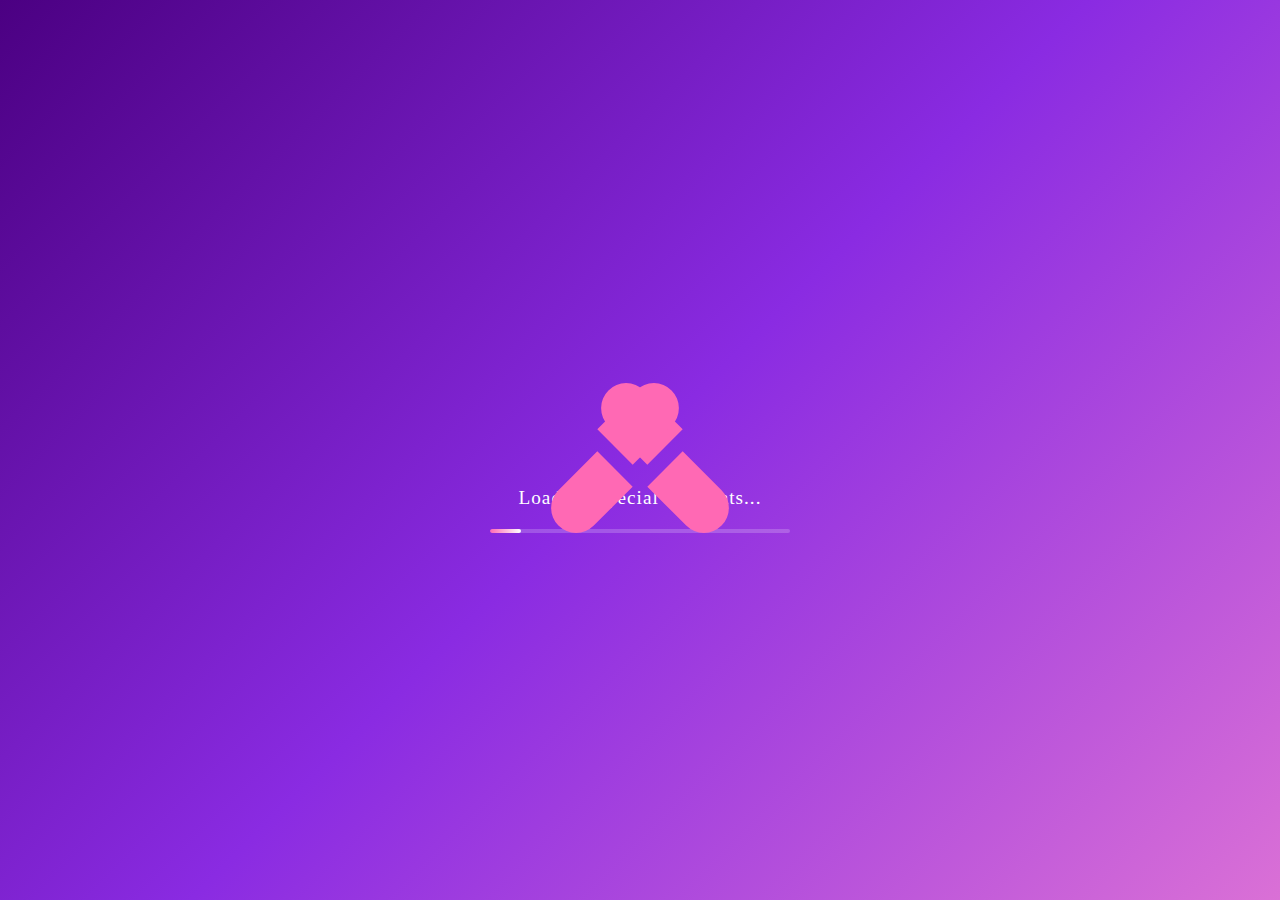
<file: test/text.html>
<!DOCTYPE html>
<html lang="en">
<head>
    <meta charset="UTF-8">
    <meta name="viewport" content="width=device-width, initial-scale=1.0">
    <title>Document</title>
    <link rel="stylesheet" href="style.css">
</head>
<body>
    <!-- Loading Screen -->
<div class="loading-screen">
    <div class="loader">
      <div class="heart-loader">
        <div class="heart-piece-1"></div>
        <div class="heart-piece-2"></div>
        <div class="heart-piece-3"></div>
        <div class="heart-piece-4"></div>
      </div>
      <div class="loading-text">Loading Special Moments...</div>
      <div class="loading-progress">
        <div class="progress-bar"></div>
      </div>
    </div>
  </div>

  <script src="java.js"></script>
</body>
</html>
</file>
<file: css/style.css>
/* style.css */
:root {
    --primary-color: #8a2be2;
    --secondary-color: #da70d6;
    --accent-color: #ff69b4;
    --text-color: #f8f8ff;
    --dark-purple: #4b0082;
    --nav-height: 60px;
}

* {
    margin: 0;
    padding: 0;
    box-sizing: border-box;
    font-family: 'Segoe UI', Tahoma, Geneva, Verdana, sans-serif;
}

body {
    background: linear-gradient(135deg, var(--dark-purple), var(--primary-color), var(--secondary-color));
    color: var(--text-color);
    line-height: 1.6;
    overflow-x: hidden;
    background-attachment: fixed;
    background-size: 400% 400%;
    animation: gradientBG 15s ease infinite;
    padding-top: var(--nav-height);
}

/* Floating hearts background */
body::before {
    content: "";
    position: fixed;
    top: 0;
    left: 0;
    width: 100%;
    height: 100%;
    pointer-events: none;
    background-image: url('data:image/svg+xml;utf8,<svg xmlns="http://www.w3.org/2000/svg" viewBox="0 0 24 24" fill="%23ff69b480"><path d="M12 21.35l-1.45-1.32C5.4 15.36 2 12.28 2 8.5 2 5.42 4.42 3 7.5 3c1.74 0 3.41.81 4.5 2.09C13.09 3.81 14.76 3 16.5 3 19.58 3 22 5.42 22 8.5c0 3.78-3.4 6.86-8.55 11.54L12 21.35z"/></svg>');
    background-size: 30px;
    opacity: 0.1;
    z-index: -1;
    animation: floatHearts 100s linear infinite;
}

@keyframes floatHearts {
    0% { background-position: 0% 0%; }
    100% { background-position: 100% 100%; }
}

@keyframes gradientBG {
    0% { background-position: 0% 50%; }
    50% { background-position: 100% 50%; }
    100% { background-position: 0% 50%; }
}

/* Navigation */
nav {
    position: fixed;
    top: 0;
    left: 0;
    width: 100%;
    height: var(--nav-height);
    display: flex;
    justify-content: space-between;
    align-items: center;
    z-index: 1000;
    backdrop-filter: blur(10px);
    background-color: rgba(75, 0, 130, 0.7);
    box-shadow: 0 5px 20px rgba(0, 0, 0, 0.2);
    padding: 0 5%;
}

.logo {
    font-size: 1.5rem;
    font-weight: 700;
    color: var(--text-color);
    text-decoration: none;
    transition: all 0.3s ease;
    display: flex;
    align-items: center;
    gap: 10px;
}

.logo i {
    color: var(--accent-color);
}

.logo:hover {
    color: var(--accent-color);
    transform: scale(1.05);
}

.nav-container {
    display: flex;
    height: 100%;
}

.nav-section {
    display: flex;
    align-items: center;
    position: relative;
    padding: 0 10px;
}

.nav-section:not(:last-child)::after {
    content: '';
    position: absolute;
    right: 0;
    top: 50%;
    transform: translateY(-50%);
    height: 30px;
    width: 1px;
    background-color: rgba(255, 255, 255, 0.3);
}

.nav-section-title {
    margin-right: 10px;
    font-size: 0.8rem;
    text-transform: uppercase;
    letter-spacing: 1px;
    color: rgba(255, 255, 255, 0.7);
    display: none;
}

.nav-links {
    display: flex;
    gap: 15px;
}

.nav-links a {
    color: var(--text-color);
    text-decoration: none;
    font-weight: 500;
    transition: all 0.3s ease;
    position: relative;
    font-size: 0.9rem;
    white-space: nowrap;
    padding: 5px 0;
}

.nav-links a:hover {
    color: var(--accent-color);
}

.nav-links a::after {
    content: '';
    position: absolute;
    width: 0;
    height: 2px;
    bottom: 0;
    left: 0;
    background-color: var(--accent-color);
    transition: width 0.3s ease;
}

.nav-links a:hover::after {
    width: 100%;
}

.mobile-menu-btn {
    display: none;
    background: none;
    border: none;
    color: white;
    font-size: 1.5rem;
    cursor: pointer;
    z-index: 1001;
}

/* Sections */
section {
    min-height: 100vh;
    padding: 80px 5%;
    display: flex;
    flex-direction: column;
    justify-content: center;
}

/* Header Section */
.header {
    text-align: center;
    position: relative;
    padding-top: 40px;
}

.header h1 {
    font-size: 2.5rem;
    margin-bottom: 20px;
    background: linear-gradient(to right, #ff69b4, #da70d6, #8a2be2);
    -webkit-background-clip: text;
    background-clip: text;
    color: transparent;
    animation: fadeIn 1.5s ease;
}

.header p {
    font-size: 1.1rem;
    max-width: 100%;
    margin: 0 auto 30px;
    opacity: 0;
    animation: fadeIn 1.5s ease 0.5s forwards;
    padding: 0 15px;
}

.heart {
    color: var(--accent-color);
    animation: pulse 1.5s infinite;
}

@keyframes pulse {
    0% { transform: scale(1); }
    50% { transform: scale(1.2); }
    100% { transform: scale(1); }
}

.scroll-down {
    position: absolute;
    bottom: 30px;
    left: 50%;
    transform: translateX(-50%);
    animation: bounce 2s infinite;
    color: var(--text-color);
    font-size: 1.5rem;
}

@keyframes bounce {
    0%, 20%, 50%, 80%, 100% { transform: translateY(0) translateX(-50%); }
    40% { transform: translateY(-10px) translateX(-50%); }
    60% { transform: translateY(-5px) translateX(-50%); }
}

/* Music Player Section */
.music-player {
    background-color: rgba(255, 255, 255, 0.1);
    backdrop-filter: blur(10px);
    border-radius: 15px;
    padding: 25px;
    box-shadow: 0 5px 15px rgba(0, 0, 0, 0.2);
    width: 100%;
    margin: 0 auto;
    transform: translateY(30px);
    opacity: 0;
    transition: all 1s ease;
}

.music-player.show {
    transform: translateY(0);
    opacity: 1;
}

.player-header {
    text-align: center;
    margin-bottom: 20px;
}

.player-header h2 {
    font-size: 1.8rem;
    margin-bottom: 10px;
    background: linear-gradient(to right, #ff69b4, #da70d6);
    -webkit-background-clip: text;
    background-clip: text;
    color: transparent;
}

.player-header p {
    font-size: 1rem;
}

.player-controls {
    display: flex;
    flex-direction: column;
    align-items: center;
}

.song-info {
    text-align: center;
    margin-bottom: 15px;
}

.song-info img {
    width: 150px;
    height: 150px;
    border-radius: 50%;
    object-fit: cover;
    border: 4px solid rgba(255, 255, 255, 0.2);
    box-shadow: 0 3px 10px rgba(0, 0, 0, 0.2);
    margin-bottom: 10px;
    animation: rotateAlbum 20s linear infinite;
    animation-play-state: paused;
}

.song-info h3 {
    font-size: 1.2rem;
    margin-bottom: 5px;
}

.song-info p {
    font-size: 0.9rem;
    color: rgba(255, 255, 255, 0.7);
}

.controls {
    display: flex;
    align-items: center;
    gap: 15px;
    margin-bottom: 15px;
}

.control-btn {
    background: none;
    border: none;
    color: var(--text-color);
    font-size: 1.2rem;
    cursor: pointer;
    transition: all 0.3s ease;
    width: 45px;
    height: 45px;
    border-radius: 50%;
    display: flex;
    align-items: center;
    justify-content: center;
}

.control-btn:hover {
    background-color: rgba(255, 255, 255, 0.2);
    transform: scale(1.1);
}

.play-btn {
    background-color: var(--accent-color);
    width: 50px;
    height: 50px;
}

.play-btn:hover {
    background-color: #ff1493;
    transform: scale(1.1);
}

.progress-container {
    width: 100%;
    height: 5px;
    background-color: rgba(255, 255, 255, 0.2);
    border-radius: 3px;
    margin-bottom: 15px;
    cursor: pointer;
}

.progress {
    height: 100%;
    background: linear-gradient(to right, var(--accent-color), var(--secondary-color));
    border-radius: 3px;
    width: 0%;
    transition: width 0.1s linear;
}

.time-info {
    display: flex;
    justify-content: space-between;
    width: 100%;
    font-size: 0.8rem;
    color: rgba(255, 255, 255, 0.7);
}

.playlist {
    margin-top: 20px;
}

.playlist h3 {
    margin-bottom: 10px;
    font-size: 1.1rem;
}

.playlist-item {
    display: flex;
    align-items: center;
    padding: 8px;
    border-radius: 8px;
    cursor: pointer;
    transition: all 0.3s ease;
    margin-bottom: 5px;
}

.playlist-item:hover {
    background-color: rgba(255, 255, 255, 0.1);
}

.playlist-item.active {
    background-color: rgba(255, 105, 180, 0.3);
}

.playlist-item img {
    width: 40px;
    height: 40px;
    border-radius: 5px;
    margin-right: 10px;
}

.playlist-item-info h4 {
    font-size: 0.9rem;
    margin-bottom: 2px;
}

.playlist-item-info p {
    font-size: 0.7rem;
    color: rgba(255, 255, 255, 0.7);
}

/* Memories Section */
.memories {
    text-align: center;
}

.memories h2 {
    font-size: 2rem;
    margin-bottom: 30px;
    background: linear-gradient(to right, #ff69b4, #da70d6);
    -webkit-background-clip: text;
    background-clip: text;
    color: transparent;
}

.memory-text {
    max-width: 100%;
    margin: 0 auto 30px;
    font-size: 1rem;
    line-height: 1.6;
    padding: 0 15px;
}

.spotify-link {
    display: flex;
    align-items: center;
    gap: 8px;
    text-decoration: none;
    padding: 10px 16px;
    background-color: #1DB954;
    color: white;
    font-weight: bold;
    border-radius: 8px;
    transition: background-color 0.3s ease;
}

.spotify-link:hover {
    background-color: #1aa34a;
}

.spotify-logo {
    height: 24px;
    width: 24px;
    object-fit: contain;
}

/* Loading Screen */
.loading-screen {
    position: fixed;
    top: 0;
    left: 0;
    width: 100%;
    height: 100%;
    background: linear-gradient(135deg, #4b0082, #8a2be2, #da70d6);
    display: flex;
    justify-content: center;
    align-items: center;
    flex-direction: column;
    z-index: 9999;
    transition: opacity 0.8s ease, visibility 0.8s ease;
}

.loading-screen.hidden {
    opacity: 0;
    visibility: hidden;
}

.loader {
    text-align: center;
    max-width: 300px;
    width: 100%;
}

.heart-loader {
    position: relative;
    width: 100px;
    height: 90px;
    margin: 0 auto 30px;
    animation: pulse 1.5s ease infinite;
}

.heart-piece-1, .heart-piece-2, .heart-piece-3, .heart-piece-4 {
    position: absolute;
    background-color: #ff69b4;
    width: 50px;
    height: 80px;
    border-radius: 50px 50px 0 0;
    transform-origin: bottom;
}

.heart-piece-1 {
    left: 50px;
    transform: rotate(-45deg);
}

.heart-piece-2 {
    left: 0;
    transform: rotate(45deg);
}

.heart-piece-3 {
    left: 50px;
    transform: rotate(-45deg) scaleY(-1);
    top: 22px;
}

.heart-piece-4 {
    left: 0;
    transform: rotate(45deg) scaleY(-1);
    top: 22px;
}

.loading-text {
    color: white;
    font-size: 1.2rem;
    margin-bottom: 20px;
    font-weight: 300;
    letter-spacing: 1px;
    animation: textFade 2s ease infinite;
}

.loading-progress {
    width: 100%;
    height: 4px;
    background: rgba(255, 255, 255, 0.2);
    border-radius: 2px;
    overflow: hidden;
}

.progress-bar {
    height: 100%;
    width: 0;
    background: linear-gradient(to right, #ff69b4, #ffffff);
    border-radius: 2px;
    transition: width 0.3s ease;
}

/* Love Messages Section */
.messages {
    padding: 80px 5%;
    text-align: center;
}

.messages h2 {
    font-size: 2.5rem;
    margin-bottom: 50px;
    background: linear-gradient(to right, #ff69b4, #da70d6);
    -webkit-background-clip: text;
    background-clip: text;
    color: transparent;
    position: relative;
    display: inline-block;
}

.messages h2::after {
    content: '';
    position: absolute;
    bottom: -10px;
    left: 50%;
    transform: translateX(-50%);
    width: 80px;
    height: 3px;
    background: linear-gradient(to right, #ff69b4, #da70d6);
    border-radius: 3px;
}

.message-tiles {
    display: flex;
    justify-content: center;
    flex-wrap: wrap;
    gap: 30px;
    max-width: 1200px;
    margin: 0 auto;
}

.message-tile {
    background: rgba(255, 255, 255, 0.1);
    backdrop-filter: blur(10px);
    border-radius: 15px;
    padding: 25px;
    box-shadow: 0 8px 32px rgba(0, 0, 0, 0.2);
    border: 1px solid rgba(255, 255, 255, 0.1);
    transition: all 0.3s ease;
    width: 100%;
    max-width: 600px;
    text-align: left;
}

.message-tile-featured {
    position: relative;
    overflow: hidden;
}

.message-tile-featured::before {
    content: '';
    position: absolute;
    top: 0;
    left: 0;
    width: 5px;
    height: 100%;
    background: linear-gradient(to bottom, #ff69b4, #da70d6);
}

.tile-header {
    display: flex;
    align-items: center;
    gap: 15px;
    margin-bottom: 20px;
    padding-bottom: 15px;
    border-bottom: 1px solid rgba(255, 255, 255, 0.1);
}

.tile-header i {
    color: #ff69b4;
    font-size: 1.5rem;
}

.tile-header h3 {
    font-size: 1.5rem;
    color: white;
    margin: 0;
}

.tile-content {
    font-size: 1rem;
    line-height: 1.8;
    color: rgba(255, 255, 255, 0.9);
    margin-bottom: 20px;
}

.tile-content p {
    margin-bottom: 15px;
}

.tile-footer {
    display: flex;
    justify-content: space-between;
    align-items: center;
    padding-top: 15px;
    border-top: 1px solid rgba(255, 255, 255, 0.1);
    font-size: 0.9rem;
    color: rgba(255, 255, 255, 0.7);
}

.tile-hearts i {
    color: #ff69b4;
    margin-left: 5px;
    font-size: 0.9rem;
}

/* Love Notes Section */
.love-notes {
    padding: 80px 5%;
    background: linear-gradient(135deg, rgba(138, 43, 226, 0.05), rgba(218, 112, 214, 0.05));
    position: relative;
    overflow: hidden;
}

.love-notes::before {
    content: '';
    position: absolute;
    top: 0;
    left: 0;
    width: 100%;
    height: 100%;
    background: url('data:image/svg+xml;utf8,<svg xmlns="http://www.w3.org/2000/svg" width="100" height="100" viewBox="0 0 100 100"><path fill="%23ff69b410" d="M50,30 C60,10 80,10 90,30 C100,50 70,70 50,90 C30,70 0,50 10,30 C20,10 40,10 50,30 Z"/></svg>');
    opacity: 0.1;
    z-index: 0;
}

.section-header {
    text-align: center;
    margin-bottom: 60px;
    position: relative;
    z-index: 1;
}

.section-header h2 {
    font-size: 2.8rem;
    background: linear-gradient(to right, #ff69b4, #da70d6, #8a2be2);
    -webkit-background-clip: text;
    background-clip: text;
    color: transparent;
    margin-bottom: 15px;
    font-family: 'Playfair Display', serif;
    font-weight: 700;
}

.divider {
    display: flex;
    align-items: center;
    justify-content: center;
    margin: 20px auto;
    max-width: 300px;
}

.divider-line {
    height: 1px;
    background: linear-gradient(to right, transparent, rgba(255,105,180,0.5), transparent);
    flex: 1;
}

.divider i {
    color: #ff69b4;
    margin: 0 15px;
    font-size: 1.2rem;
}

.section-subtitle {
    font-size: 1.2rem;
    color: rgba(255, 255, 255, 0.8);
    font-style: italic;
    margin-top: 10px;
}

.love-note-container {
    max-width: 600px;
    margin: 0 auto;
    position: relative;
    perspective: 1000px;
    min-height: 400px; /* Add minimum height */
}

.love-note {
    position: relative;
    height: 400px;
    display: flex;
    flex-direction: column;
    align-items: center;
    justify-content: center;
}

.stationery {
    position: relative;
    width: 100%;
    height: 300px;
}

.handwritten-text {
    font-family: 'Dancing Script', cursive;
    font-size: 1.8rem;
    color: #333;
    line-height: 1.6;
    height: 100%;
    overflow-y: auto;
    padding-right: 10px;
    position: relative;
    z-index: 3; /* Ensure it's above other elements */
}

.love-note, .paper, .handwritten-text {
    border: 1px solid red !important;
}

.paper::before {
    content: '';
    position: absolute;
    top: 0;
    left: 0;
    right: 0;
    height: 30px;
    background: linear-gradient(to bottom, rgba(255,249,249,1), rgba(255,249,249,0));
}

.paper::after {
    content: '';
    position: absolute;
    bottom: 0;
    left: 0;
    right: 0;
    height: 30px;
    background: linear-gradient(to top, rgba(255,249,249,1), rgba(255,249,249,0));
}

.handwritten-text {
    font-family: 'Dancing Script', cursive;
    font-size: 1.8rem;
    color: #333;
    line-height: 1.6;
    height: 100%;
    overflow-y: auto;
    padding-right: 10px;
    position: relative;
    z-index: 3; /* Ensure it's above other elements */
}

/* Romantic Messages Section */
.romantic-messages {
    padding: 80px 5%;
    background: linear-gradient(135deg, rgba(138, 43, 226, 0.05), rgba(218, 112, 214, 0.05));
    position: relative;
    overflow: hidden;
}

.messages-container {
    max-width: 800px;
    margin: 0 auto;
    position: relative;
}

.featured-message {
    margin-bottom: 40px;
}

.message-card {
    background: rgba(255, 255, 255, 0.9);
    border-radius: 15px;
    padding: 30px;
    box-shadow: 0 10px 30px rgba(0, 0, 0, 0.1);
    position: relative;
    transform: translateY(0);
    transition: all 0.5s ease;
    border-left: 5px solid #ff69b4;
}

.message-card.active {
    transform: translateY(-10px);
    box-shadow: 0 15px 40px rgba(0, 0, 0, 0.15);
}

.card-header {
    display: flex;
    justify-content: space-between;
    align-items: center;
    margin-bottom: 20px;
}

.card-header i {
    color: #ff69b4;
    font-size: 1.5rem;
    opacity: 0.7;
}

.message-meta {
    display: flex;
    align-items: center;
    gap: 15px;
}

.message-date {
    font-size: 0.9rem;
    color: #888;
}

.message-hearts i {
    color: #ff69b4;
    font-size: 0.8rem;
    margin-left: 3px;
}

.card-content {
    margin: 25px 0;
}

.message-text {
    font-family: 'Dancing Script', cursive;
    font-size: 1.8rem;
    line-height: 1.6;
    color: #333;
    text-align: center;
}

.card-footer {
    text-align: right;
}

.signature {
    font-family: 'Dancing Script', cursive;
    font-size: 1.5rem;
    color: #ff69b4;
    font-weight: bold;
}

.message-carousel {
    display: flex;
    align-items: center;
    margin: 30px 0;
}

.carousel-track {
    display: flex;
    gap: 15px;
    overflow-x: auto;
    scroll-snap-type: x mandatory;
    padding: 10px 0;
    flex: 1;
    scrollbar-width: none; /* Firefox */
}

.carousel-track::-webkit-scrollbar {
    display: none; /* Chrome/Safari */
}

.message-thumbnail {
    scroll-snap-align: start;
    min-width: 120px;
    height: 120px;
    background: rgba(255, 255, 255, 0.8);
    border-radius: 10px;
    display: flex;
    align-items: center;
    justify-content: center;
    cursor: pointer;
    transition: all 0.3s ease;
    box-shadow: 0 3px 10px rgba(0, 0, 0, 0.1);
    position: relative;
    overflow: hidden;
}

.message-thumbnail::before {
    content: '';
    position: absolute;
    top: 0;
    left: 0;
    width: 100%;
    height: 100%;
    background: linear-gradient(135deg, rgba(255,105,180,0.1), rgba(138,43,226,0.1));
    z-index: 1;
}

.message-thumbnail:hover {
    transform: translateY(-5px);
    box-shadow: 0 8px 20px rgba(0, 0, 0, 0.15);
}

.thumbnail-content {
    text-align: center;
    padding: 15px;
    z-index: 2;
}

.thumbnail-content i {
    color: #ff69b4;
    font-size: 1.5rem;
    margin-bottom: 8px;
    display: block;
}

.thumbnail-content p {
    font-family: 'Dancing Script', cursive;
    font-size: 1rem;
    color: #555;
    margin: 0;
}

.carousel-btn {
    background: rgba(255, 255, 255, 0.7);
    border: none;
    width: 40px;
    height: 40px;
    border-radius: 50%;
    display: flex;
    align-items: center;
    justify-content: center;
    cursor: pointer;
    transition: all 0.3s ease;
    color: #ff69b4;
    font-size: 1.2rem;
    box-shadow: 0 3px 10px rgba(0, 0, 0, 0.1);
    flex-shrink: 0;
}

.carousel-btn:hover {
    background: white;
    transform: scale(1.1);
}

.compose-btn {
    display: block;
    margin: 30px auto 0;
    background: linear-gradient(to right, #ff69b4, #da70d6);
    color: white;
    border: none;
    padding: 12px 25px;
    border-radius: 50px;
    font-size: 1rem;
    font-weight: 600;
    cursor: pointer;
    transition: all 0.3s ease;
    box-shadow: 0 4px 15px rgba(255, 105, 180, 0.3);
    display: flex;
    align-items: center;
    gap: 8px;
}

.compose-btn:hover {
    transform: translateY(-3px);
    box-shadow: 0 6px 20px rgba(255, 105, 180, 0.4);
}

/* Floating Hearts */
.floating-hearts {
    position: absolute;
    width: 100%;
    height: 100%;
    top: 0;
    left: 0;
    pointer-events: none;
    z-index: 0;
}

.heart {
    position: absolute;
    background-color: #ff69b4;
    display: inline-block;
    transform: rotate(45deg);
    opacity: 0.3;
}

.heart::before,
.heart::after {
    content: '';
    width: inherit;
    height: inherit;
    background-color: inherit;
    border-radius: 50%;
    position: absolute;
}

.heart::before {
    top: -50%;
    left: 0;
}

.heart::after {
    top: 0;
    left: -50%;
}

.heart-1 {
    width: 15px;
    height: 15px;
    top: 10%;
    left: 15%;
    animation: float 8s infinite ease-in-out;
}

.heart-2 {
    width: 20px;
    height: 20px;
    top: 70%;
    left: 20%;
    animation: float 10s infinite ease-in-out 2s;
}

.heart-3 {
    width: 12px;
    height: 12px;
    top: 30%;
    left: 80%;
    animation: float 7s infinite ease-in-out 1s;
}

.heart-4 {
    width: 18px;
    height: 18px;
    top: 80%;
    left: 70%;
    animation: float 9s infinite ease-in-out 3s;
}

.heart-5 {
    width: 10px;
    height: 10px;
    top: 50%;
    left: 50%;
    animation: float 6s infinite ease-in-out 1.5s;
}

@keyframes float {
    0%, 100% { transform: rotate(45deg) translateY(0) scale(1); }
    50% { transform: rotate(45deg) translateY(-20px) scale(1.1); }
}

.note-text {
    margin: 0;
    transition: opacity 0.5s ease;
}

.ink-blot {
    position: absolute;
    width: 40px;
    height: 40px;
    background: radial-gradient(circle, rgba(138,43,226,0.1) 0%, rgba(138,43,226,0) 70%);
    border-radius: 50%;
}

.envelope {
    position: absolute;
    width: 100%;
    height: 100%;
    background: #f8e8e8;
    border-radius: 5px;
    z-index: 1;
    top: 10px;
    left: 10px;
    box-shadow: 0 5px 15px rgba(0, 0, 0, 0.1);
}

.wax-seal {
    position: absolute;
    width: 50px;
    height: 50px;
    background: linear-gradient(135deg, #ff69b4, #da70d6);
    border-radius: 50%;
    display: flex;
    align-items: center;
    justify-content: center;
    right: 20px;
    top: -25px;
    z-index: 3;
    box-shadow: 0 3px 10px rgba(0, 0, 0, 0.2);
}

.wax-seal i {
    color: white;
    font-size: 1.5rem;
}

.floating-hearts {
    position: absolute;
    width: 100%;
    height: 100%;
    top: 0;
    left: 0;
    pointer-events: none;
    z-index: 0;
}

.heart {
    position: absolute;
    background-color: #ff69b4;
    display: inline-block;
    transform: rotate(45deg);
    opacity: 0.7;
}

.heart::before,
.heart::after {
    content: '';
    width: inherit;
    height: inherit;
    background-color: inherit;
    border-radius: 50%;
    position: absolute;
}

.heart::before {
    top: -50%;
    left: 0;
}

.heart::after {
    top: 0;
    left: -50%;
}

.heart-1 {
    width: 15px;
    height: 15px;
    top: 10%;
    left: 15%;
    animation: float 8s infinite ease-in-out;
}

.heart-2 {
    width: 20px;
    height: 20px;
    top: 70%;
    left: 20%;
    animation: float 10s infinite ease-in-out 2s;
}

.heart-3 {
    width: 12px;
    height: 12px;
    top: 30%;
    left: 80%;
    animation: float 7s infinite ease-in-out 1s;
}

.heart-4 {
    width: 18px;
    height: 18px;
    top: 80%;
    left: 70%;
    animation: float 9s infinite ease-in-out 3s;
}

.heart-5 {
    width: 10px;
    height: 10px;
    top: 50%;
    left: 50%;
    animation: float 6s infinite ease-in-out 1.5s;
}

.next-note-btn {
    margin-top: 40px;
    background: linear-gradient(to right, #ff69b4, #da70d6);
    color: white;
    border: none;
    padding: 12px 25px;
    border-radius: 50px;
    font-size: 1rem;
    font-weight: 600;
    cursor: pointer;
    transition: all 0.3s ease;
    box-shadow: 0 4px 15px rgba(255, 105, 180, 0.3);
    display: flex;
    align-items: center;
    gap: 8px;
    z-index: 2;
    position: relative;
}

.next-note-btn:hover {
    transform: translateY(-3px);
    box-shadow: 0 6px 20px rgba(255, 105, 180, 0.4);
}

.next-note-btn:active {
    transform: translateY(1px);
}

/* Future Plans Section */
.future-plans {
    padding: 80px 5%;
    text-align: center;
    background: rgba(0, 0, 0, 0.1);
    backdrop-filter: blur(5px);
}

.future-plans h2 {
    font-size: 2.5rem;
    margin-bottom: 50px;
    background: linear-gradient(to right, #da70d6, #8a2be2);
    -webkit-background-clip: text;
    background-clip: text;
    color: transparent;
    position: relative;
}

.future-plans h2::after {
    content: '';
    position: absolute;
    bottom: -10px;
    left: 50%;
    transform: translateX(-50%);
    width: 100px;
    height: 3px;
    background: linear-gradient(to right, #da70d6, #8a2be2);
    border-radius: 3px;
}

.future-tiles {
    display: flex;
    justify-content: center;
    flex-wrap: wrap;
    gap: 30px;
    max-width: 1200px;
    margin: 0 auto;
}

.future-tile {
    background: rgba(255, 255, 255, 0.1);
    backdrop-filter: blur(10px);
    border-radius: 15px;
    padding: 25px;
    box-shadow: 0 8px 32px rgba(0, 0, 0, 0.2);
    border: 1px solid rgba(255, 255, 255, 0.1);
    transition: all 0.3s ease;
    width: 100%;
    max-width: 500px;
    text-align: left;
    position: relative;
    overflow: hidden;
}

.future-tile-main {
    border-left: 5px solid #ff69b4;
}

.future-tile-milestones {
    border-left: 5px solid #8a2be2;
}

.tile-header {
    display: flex;
    align-items: center;
    gap: 15px;
    margin-bottom: 20px;
    padding-bottom: 15px;
    border-bottom: 1px solid rgba(255, 255, 255, 0.1);
}

.tile-header i {
    font-size: 1.5rem;
}

.future-tile-main .tile-header i {
    color: #ff69b4;
}

.future-tile-milestones .tile-header i {
    color: #8a2be2;
}

.tile-header h3 {
    font-size: 1.5rem;
    color: white;
    margin: 0;
}

.tile-content {
    font-size: 1rem;
    line-height: 1.8;
    color: rgba(255, 255, 255, 0.9);
    margin-bottom: 20px;
}

.milestones-list {
    list-style: none;
    padding: 0;
}

.milestones-list li {
    display: flex;
    align-items: center;
    gap: 10px;
    margin-bottom: 15px;
    padding-bottom: 15px;
    border-bottom: 1px dashed rgba(255, 255, 255, 0.1);
}

.milestones-list li:last-child {
    margin-bottom: 0;
    padding-bottom: 0;
    border-bottom: none;
}

.milestones-list i {
    color: #ff69b4;
    font-size: 0.9rem;
}

.tile-actions {
    margin: 25px 0;
    text-align: center;
}

.heart-button {
    background: linear-gradient(to right, #ff69b4, #da70d6);
    color: white;
    border: none;
    padding: 12px 25px;
    border-radius: 50px;
    font-size: 1rem;
    font-weight: 600;
    cursor: pointer;
    transition: all 0.3s ease;
    box-shadow: 0 4px 15px rgba(255, 105, 180, 0.3);
    display: inline-flex;
    align-items: center;
    gap: 8px;
}

.heart-button:hover {
    transform: translateY(-3px);
    box-shadow: 0 6px 20px rgba(255, 105, 180, 0.4);
}

.tile-footer {
    display: flex;
    justify-content: space-between;
    align-items: center;
    padding-top: 15px;
    border-top: 1px solid rgba(255, 255, 255, 0.1);
    font-size: 0.9rem;
    color: rgba(255, 255, 255, 0.7);
}

.tile-promise .highlight {
    color: #ff69b4;
    font-weight: 600;
}

.tile-sparkles i {
    color: #ff69b4;
    margin-left: 5px;
    font-size: 0.9rem;
    animation: sparkle 2s infinite;
}

.tile-note {
    font-style: italic;
    width: 100%;
    text-align: center;
}

/* Countdown Section */
.countdown {
    text-align: center;
    padding: 60px 5%;
    background-color: rgba(255, 255, 255, 0.05);
    backdrop-filter: blur(5px);
    border-radius: 15px;
    margin: 30px auto;
    max-width: 1200px;
}

.countdown h2 {
    font-size: 2.2rem;
    margin-bottom: 15px;
    background: linear-gradient(to right, #ff69b4, #da70d6);
    -webkit-background-clip: text;
    background-clip: text;
    color: transparent;
}

.countdown-subtitle {
    font-size: 1.1rem;
    margin-bottom: 40px;
    color: rgba(255, 255, 255, 0.8);
    font-style: italic;
}

.countdown-container {
    display: flex;
    flex-wrap: wrap;
    justify-content: center;
    gap: 30px;
    margin-top: 30px;
}

.countdown-item {
    background: rgba(255, 255, 255, 0.1);
    backdrop-filter: blur(10px);
    padding: 25px;
    border-radius: 15px;
    min-width: 250px;
    box-shadow: 0 5px 15px rgba(0, 0, 0, 0.1);
    transition: transform 0.3s ease;
}

.countdown-item:hover {
    transform: translateY(-5px);
}

.countdown-item h3 {
    font-size: 1.3rem;
    margin-bottom: 20px;
    color: #ff69b4;
}

.countdown-timer {
    display: flex;
    justify-content: center;
    gap: 15px;
    margin-bottom: 15px;
}

.time-unit {
    display: flex;
    flex-direction: column;
    align-items: center;
}

.number {
    font-size: 2rem;
    font-weight: 700;
    color: white;
    min-width: 50px;
}

.label {
    font-size: 0.8rem;
    color: rgba(255, 255, 255, 0.7);
    text-transform: uppercase;
    letter-spacing: 1px;
}

.countdown-date {
    font-size: 1rem;
    color: rgba(255, 255, 255, 0.8);
    margin-top: 10px;
}

/* Gallery Link Button */
.gallery-link {
    display: inline-block;
    margin-top: 20px;
    padding: 12px 25px;
    background: linear-gradient(to right, var(--accent-color), var(--secondary-color));
    color: white;
    text-decoration: none;
    border-radius: 50px;
    font-weight: 600;
    transition: all 0.3s ease;
    box-shadow: 0 3px 10px rgba(0, 0, 0, 0.2);
    font-size: 0.9rem;
}

.gallery-link:hover {
    transform: translateY(-3px);
    box-shadow: 0 5px 15px rgba(0, 0, 0, 0.3);
}

/* Gallery Styles */
.gallery-header {
    text-align: center;
    padding: 80px 5% 40px;
}

.gallery-header h1 {
    font-size: 2.5rem;
    margin-bottom: 20px;
    background: linear-gradient(to right, #ff69b4, #da70d6, #8a2be2);
    -webkit-background-clip: text;
    background-clip: text;
    color: transparent;
}

.gallery-header p {
    font-size: 1.1rem;
    max-width: 600px;
    margin: 0 auto;
    color: rgba(255, 255, 255, 0.9);
}

.gallery-container {
    padding: 40px 5%;
}

.gallery-grid {
    display: grid;
    grid-template-columns: repeat(auto-fill, minmax(300px, 1fr));
    gap: 20px;
    margin: 0 auto;
    max-width: 1200px;
}

.gallery-item {
    position: relative;
    overflow: hidden;
    border-radius: 10px;
    box-shadow: 0 5px 15px rgba(0, 0, 0, 0.2);
    transition: transform 0.3s ease;
    aspect-ratio: 1/1;
}

.gallery-item:hover {
    transform: translateY(-5px);
}

.gallery-item img {
    width: 100%;
    height: 100%;
    object-fit: cover;
    display: block;
    transition: transform 0.5s ease;
}

.gallery-item:hover img {
    transform: scale(1.05);
}

.gallery-caption {
    position: absolute;
    bottom: 0;
    left: 0;
    right: 0;
    background: linear-gradient(to top, rgba(0, 0, 0, 0.8), transparent);
    color: white;
    padding: 15px;
    transform: translateY(100%);
    transition: transform 0.3s ease;
}

.gallery-item:hover .gallery-caption {
    transform: translateY(0);
}

/* Overlay styles */
.overlay {
    position: fixed;
    top: 0;
    left: 0;
    width: 100%;
    height: 100%;
    background-color: rgba(0, 0, 0, 0.9);
    display: none;
    justify-content: center;
    align-items: center;
    z-index: 1000;
    padding: 20px;
}

.close-btn {
    position: absolute;
    top: 20px;
    right: 30px;
    color: white;
    font-size: 40px;
    font-weight: bold;
    cursor: pointer;
    background: none;
    border: none;
    transition: color 0.3s ease;
}

.close-btn:hover {
    color: var(--accent-color);
}

.expanded-img {
    max-width: 90%;
    max-height: 90%;
    object-fit: contain;
}

.expanded-caption {
    position: absolute;
    bottom: 20px;
    color: white;
    text-align: center;
    width: 100%;
    padding: 0 20px;
}

/* Back button */
.back-btn {
    display: inline-block;
    margin-top: 40px;
    padding: 12px 25px;
    background: linear-gradient(to right, var(--accent-color), var(--secondary-color));
    color: white;
    text-decoration: none;
    border-radius: 50px;
    font-weight: 600;
    transition: all 0.3s ease;
    box-shadow: 0 3px 10px rgba(0, 0, 0, 0.2);
}

.back-btn:hover {
    transform: translateY(-3px);
    box-shadow: 0 5px 15px rgba(0, 0, 0, 0.3);
}

/* Responsive adjustments */
@media (max-width: 768px) {
    .gallery-grid {
        grid-template-columns: repeat(auto-fill, minmax(250px, 1fr));
    }
    
    .gallery-header h1 {
        font-size: 2rem;
    }
    
    .gallery-header p {
        font-size: 1rem;
    }
}

@media (max-width: 480px) {
    .gallery-grid {
        grid-template-columns: 1fr;
    }
    
    .gallery-header h1 {
        font-size: 1.8rem;
    }
}

/* Footer */
footer {
    text-align: center;
    padding: 25px 5%;
    background-color: rgba(0, 0, 0, 0.2);
}

.social-links {
    display: flex;
    justify-content: center;
    gap: 15px;
    margin-bottom: 15px;
}

.social-links a {
    color: var(--text-color);
    font-size: 1.2rem;
    transition: all 0.3s ease;
}

.social-links a:hover {
    color: var(--accent-color);
    transform: translateY(-3px);
}

footer p {
    font-size: 0.9rem;
}

/* Animations */
@keyframes fadeIn {
    from { opacity: 0; transform: translateY(15px); }
    to { opacity: 1; transform: translateY(0); }
}

@keyframes rotateAlbum {
    from { transform: rotate(0deg); }
    to { transform: rotate(360deg); }
}

@keyframes float {
    0%, 100% { transform: rotate(45deg) translateY(0) scale(1); }
    50% { transform: rotate(45deg) translateY(-20px) scale(1.1); }
}

@keyframes sparkle {
    0%, 100% { opacity: 0.7; transform: scale(1); }
    50% { opacity: 1; transform: scale(1.2); }
}

@keyframes textFade {
    0%, 100% { opacity: 0.7; }
    50% { opacity: 1; }
}

/* Responsive Design */
@media (max-width: 768px) {
    .nav-container {
        position: fixed;
        top: var(--nav-height);
        left: -100%;
        width: 80%;
        height: calc(100vh - var(--nav-height));
        background-color: rgba(75, 0, 130, 0.95);
        flex-direction: column;
        align-items: flex-start;
        padding: 25px;
        transition: left 0.3s ease;
        backdrop-filter: blur(10px);
    }
    
    .nav-container.active {
        left: 0;
    }
    
    .nav-section {
        flex-direction: column;
        align-items: flex-start;
        width: 100%;
        padding: 15px 0;
    }
    
    .nav-section:not(:last-child)::after {
        display: none;
    }
    
    .nav-section:not(:last-child) {
        border-bottom: 1px solid rgba(255, 255, 255, 0.2);
    }
    
    .nav-section-title {
        margin-bottom: 10px;
        margin-right: 0;
        display: block;
        font-size: 0.7rem;
    }
    
    .nav-links {
        flex-direction: column;
        gap: 12px;
        width: 100%;
    }
    
    .mobile-menu-btn {
        display: block;
    }

    .section-header h2 {
        font-size: 2.2rem;
    }
    
    .handwritten-text {
        font-size: 1.5rem;
    }
    
    .love-note {
        height: 350px;
    }

    .countdown-container {
        flex-direction: column;
        align-items: center;
    }
    
    .countdown-item {
        width: 100%;
        max-width: 300px;
    }
}

@media (max-width: 480px) {
    .section-header h2 {
        font-size: 1.8rem;
    }
    
    .handwritten-text {
        font-size: 1.3rem;
    }
    
    .next-note-btn {
        padding: 10px 20px;
        font-size: 0.9rem;
    }

    .heart-button {
        padding: 10px 20px;
        font-size: 0.9rem;
    }
}
</file>
<file: test/style.css>
/* Loading Screen Styles */
.loading-screen {
    position: fixed;
    top: 0;
    left: 0;
    width: 100%;
    height: 100%;
    background: linear-gradient(135deg, #4b0082, #8a2be2, #da70d6);
    display: flex;
    justify-content: center;
    align-items: center;
    flex-direction: column;
    z-index: 9999;
    transition: opacity 0.8s ease, visibility 0.8s ease;
  }
  
  .loading-screen.hidden {
    opacity: 0;
    visibility: hidden;
  }
  
  .loader {
    text-align: center;
    max-width: 300px;
    width: 100%;
  }
  
  /* Heart Loader Animation */
  .heart-loader {
    position: relative;
    width: 100px;
    height: 90px;
    margin: 0 auto 30px;
    animation: pulse 1.5s ease infinite;
  }
  
  .heart-piece-1, .heart-piece-2, .heart-piece-3, .heart-piece-4 {
    position: absolute;
    background-color: #ff69b4;
    width: 50px;
    height: 80px;
    border-radius: 50px 50px 0 0;
    transform-origin: bottom;
  }
  
  .heart-piece-1 {
    left: 50px;
    transform: rotate(-45deg);
  }
  
  .heart-piece-2 {
    left: 0;
    transform: rotate(45deg);
  }
  
  .heart-piece-3 {
    left: 50px;
    transform: rotate(-45deg) scaleY(-1);
    top: 22px;
  }
  
  .heart-piece-4 {
    left: 0;
    transform: rotate(45deg) scaleY(-1);
    top: 22px;
  }
  
  @keyframes pulse {
    0% { transform: scale(0.95); }
    50% { transform: scale(1.05); }
    100% { transform: scale(0.95); }
  }
  
  .loading-text {
    color: white;
    font-size: 1.2rem;
    margin-bottom: 20px;
    font-weight: 300;
    letter-spacing: 1px;
    animation: textFade 2s ease infinite;
  }
  
  @keyframes textFade {
    0%, 100% { opacity: 0.7; }
    50% { opacity: 1; }
  }
  
  .loading-progress {
    width: 100%;
    height: 4px;
    background: rgba(255, 255, 255, 0.2);
    border-radius: 2px;
    overflow: hidden;
  }
  
  .progress-bar {
    height: 100%;
    width: 0;
    background: linear-gradient(to right, #ff69b4, #ffffff);
    border-radius: 2px;
    transition: width 0.3s ease;
  }
</file>
